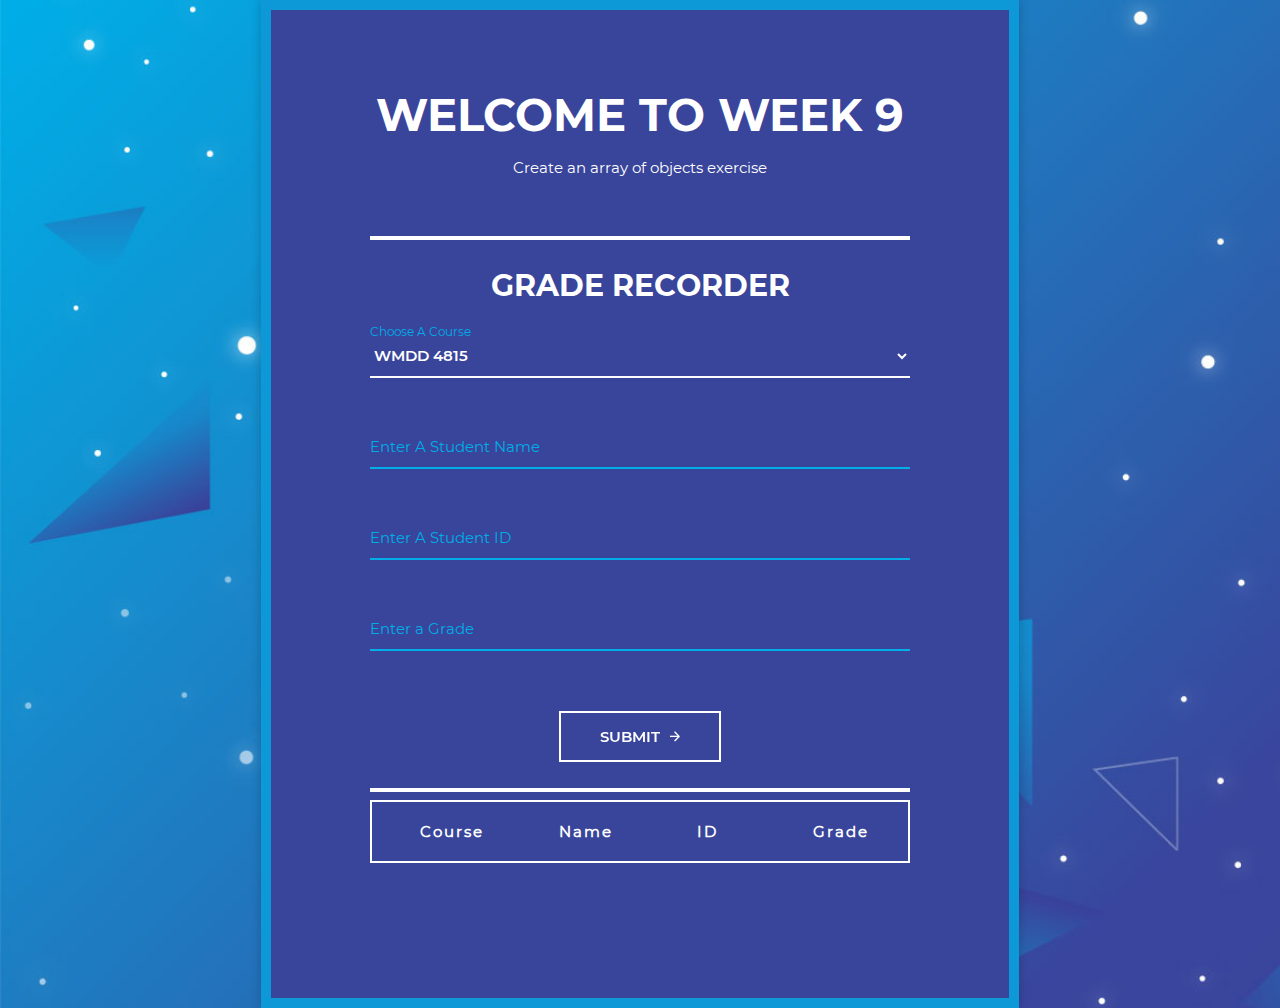
<file: index.html>
<!DOCTYPE html>
<html>
	<head>
		<meta charset="utf-8">
		<title>Week 9 - Objects</title>
		<meta name="viewport" content="width=device-width, initial-scale=1.0">

		<!-- MATERIAL DESIGN ICONIC FONT -->
		<link rel="stylesheet" href="fonts/material-design-iconic-font/css/material-design-iconic-font.min.css">
		
		<!-- STYLE CSS -->
		<link rel="stylesheet" href="css/style.css">
		<!-- JS SCRIPT -->
		<script src="/js/main.js" defer></script>
	</head>
	<body>
		<div class="wrapper">
			<div class="inner">
				<form action="">
					<h3>Welcome to Week 9</h3>
					<p>Create an array of objects exercise</p>
					<hr><br>
					<h3 style="font-size: 30px;">Grade Recorder</h3>
					<br>
					<label class="form-group">
						<select class="form-control"id="course">
							<option value="4815">WMDD 4815</option>
							<option value="4820">WMDD 4820</option>
							<option value="4950">WMDD 4950</option>
						</select>
						<span>Choose A Course</span>
						<span class="border"></span>
					</label>
					<label class="form-group">
						<input id="studentName" type="text" class="form-control"  required>
						<span>Enter A Student Name</span>
						<span class="border"></span>
					</label>
					<label class="form-group">
						<input id="studentID" type="text" class="form-control"  required>
						<span>Enter A Student ID</span>
						<span class="border"></span>
					</label>
					<label class="form-group">
						<input id="studentGrade" type="text" class="form-control"  required>
						<span>Enter a Grade</span>
						<span class="border"></span>
					</label>
					<button id="addData">Submit
						<i class="zmdi zmdi-arrow-right"></i>
					</button>
				</form>
				<br><hr>
				<div id="outputArea" class="form-group">
					<table>
						<thead>
						  <tr>
							<th scope="col">Course</th>
							<th scope="col">Name</th>
							<th scope="col">ID</th>
							<th scope="col">Grade</th>
						  </tr>
						</thead>
						<tbody id="content">
						  <tr>
							<td>WMDD 4815</td>
							<td>Jacob Tran</td>
							<td>28397498273</td>
							<td>85%</td>
						  </tr>
						  <tr>
							<td>WMDD 4820</td>
							<td>Jean Nguyen</td>
							<td>092204488</td>
							<td>95%</td>
						  </tr>
						  <tr>
							<td>WMDD 4950</td>
							<td>Jordan Miller</td>
							<td>909083434</td>
							<td>98%</td>
						  </tr>
						</tbody>
					  </table>
				</div>			
			</div>
		</div>
			
	</body><!-- This templates was made by Colorlib (https://colorlib.com) -->
</html>
</file>
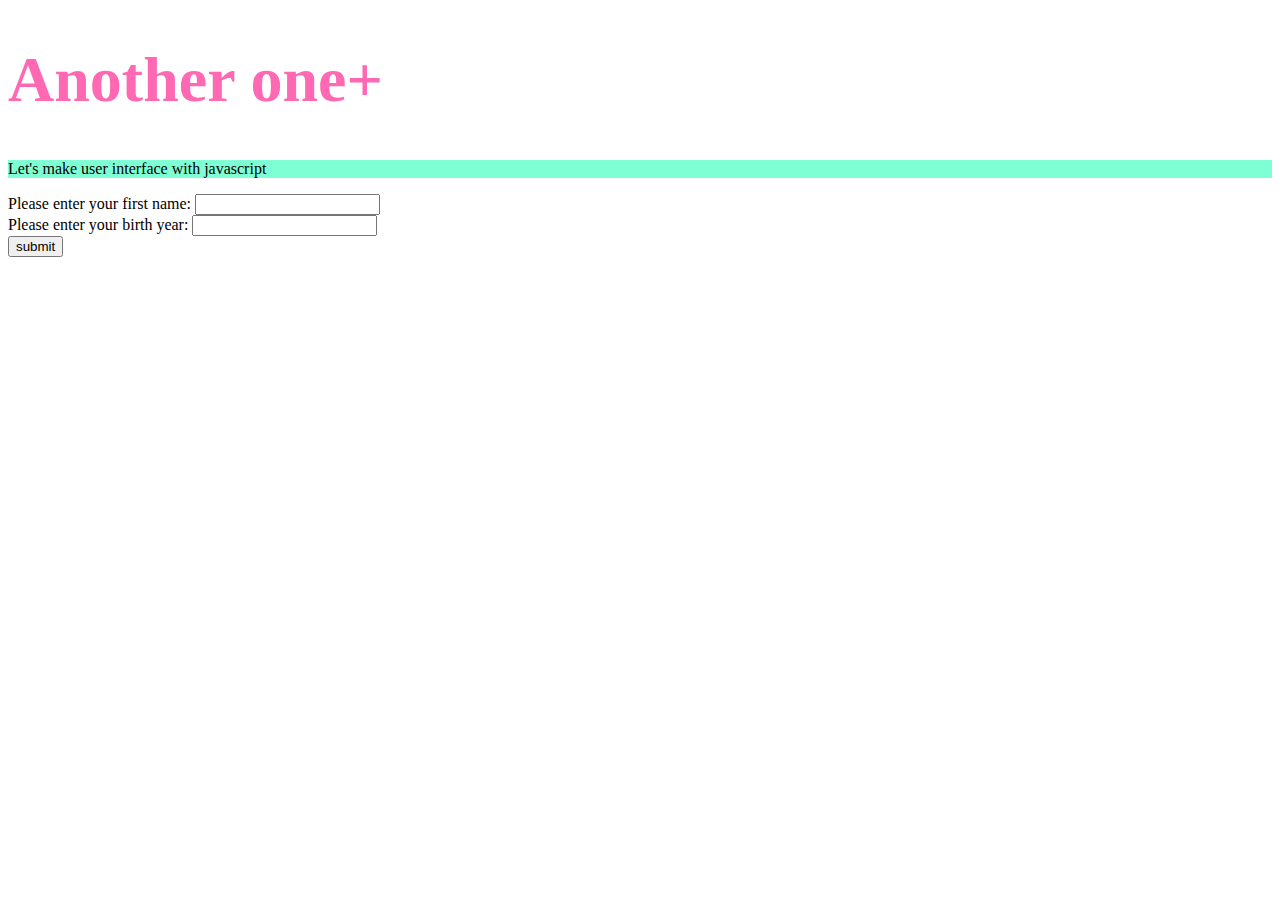
<file: week events/index.html>
<!DOCTYPE html>
<html lang="en">

<head>
    <meta charset="UTF-8" />
    <meta name="viewport" content="width=device-width, initial-scale=1.0" />
</head>

<body>
    <style>
        label {
            display: block;
        }
    </style>

    <h1 id="heading">Hello Document Object Model</h1>
    <p id="tagline">Let's make user interface with javascript</p>
    <Form id="form">
        <label>
        Please enter your first name:
        <input type="text" name="first-name" />
    </label>

    <label>
        Please enter your birth year:
        <input type="number" name="birth year" />
    </label>
    </Form>

    <input type="submit" value="submit" />
    <script>
        let mainHeading = document.getElementById("heading");
        console.log(mainHeading.textContent);

        mainHeading.textContent = "Another one+";

        //css

        mainHeading.style.color = "hotpink";
        mainHeading.style.fontSize = "400%";


        //we can change any css property this way, but instead of using kebab-case for property names, we use camelCase..//

        // How to cahnge particular tag color//
        let tagline = document.getElementById("tagline");
        tagline.style.backgroundColor = "aquamarine";

        //Events 
        //Events allows our program to respind user actions like clicking, hovering the mouse cursor, typing, submitting forms, etc.//

        //Listen for click events on the main heading . if the user clicks the heading, we'll call a function that displayan alert.

        mainHeading.addEventListener("click", showAlert)
        function showAlert(event) {
            alert(event.currentTarget.textContent);

        }

        tagline.addEventListener("click", showAlert);
        function showAlert() {
            alert("You clicked!")
        }

        //Events with Forms
        //Use the "Submit" event
        let form = document.getElementById("form");
form.addEventListener("submit", handleForSubmit);

function handleFormSubmit(event){
//by default will try to send the form to server side script. To prevent that...
event.preventDefault();

//show an alert with whichever text the user typed inro the first-name input.//

//step 1: get the input element.
let firstNameInput = document.getElementById("first-name");
// step 2: get the data typed by the user...
let text = firstNameInput.value; // contains data was entered by the user.
//step 3: 

alert(text);
}

    </script>
</body>

</html>
</file>
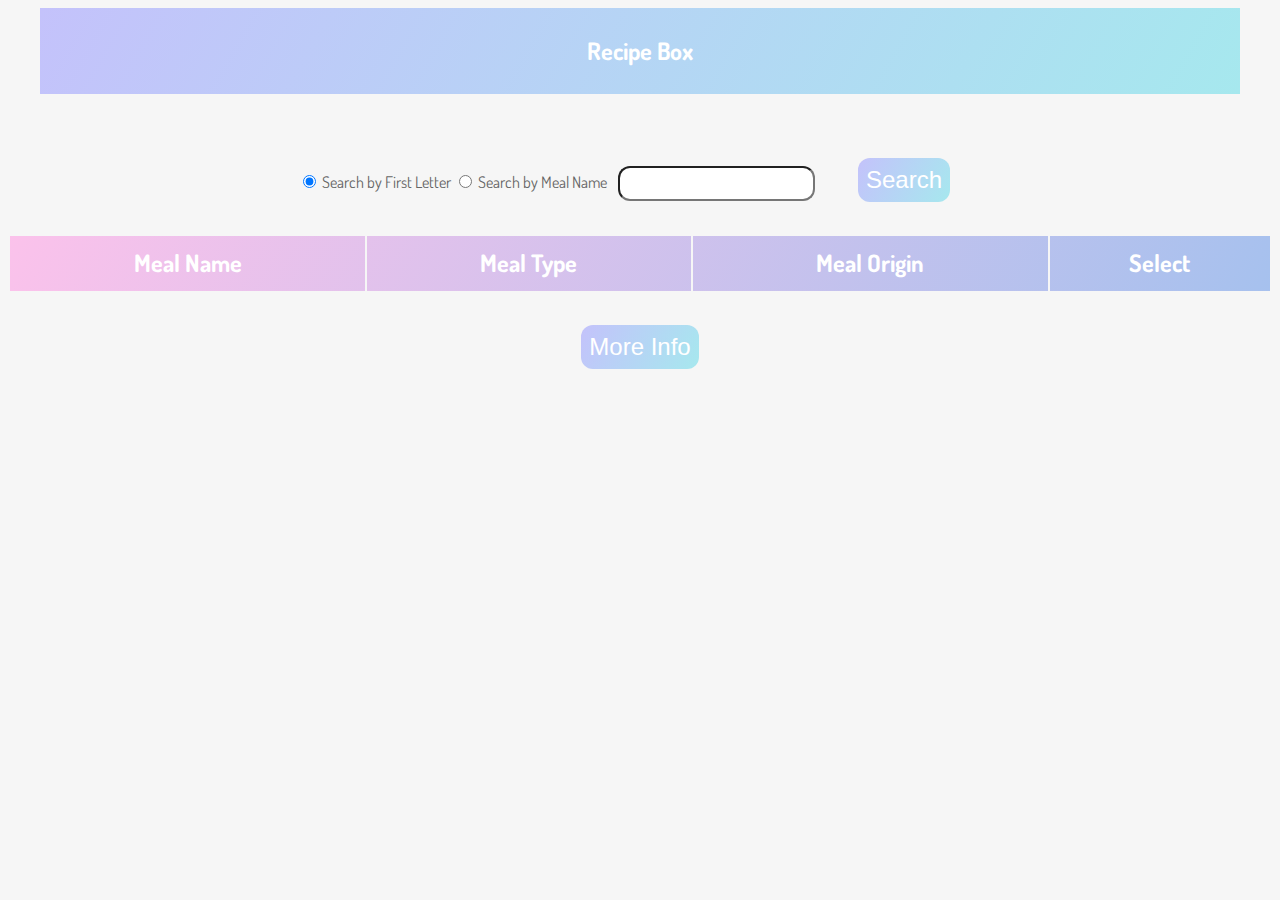
<file: Wk11-Mini-Project-04/index.html>
<!DOCTYPE html>
<html lang="en">
  <head>
    <link
      href="https://fonts.googleapis.com/css?family=Dosis:400,700"
      rel="stylesheet"
    />
    <link href="./style.css" rel="stylesheet" />

    <script src="./index.js" defer></script>

    <title>Recipe Box App</title>
  </head>
  <body>
    <div id="root">

      <header><h1>Recipe Box</h1></header>
      <input type="radio" name="searchOptions" id="searchLetter" checked="checked"/>
      <label for="searchLetter">Search by First Letter</label>
      <input type="radio" name="searchOptions" id="searchName" />
      <label for="searchName">Search by Meal Name</label>
      <input id="searchItem" type="text" />
      <button id="findItem">Search</button>
      
    </div>


    <table>
      <thead>
        <th>Meal Name</th>
        <th>Meal Type</th>
        <th>Meal Origin</th>
        <th>Select</th>
      </thead>
      <tbody id="mealTable">
      </tbody>
    </table>
    
    <div>
      <button>More Info</button>
    </div>
    
  </body>
</html>
</file>
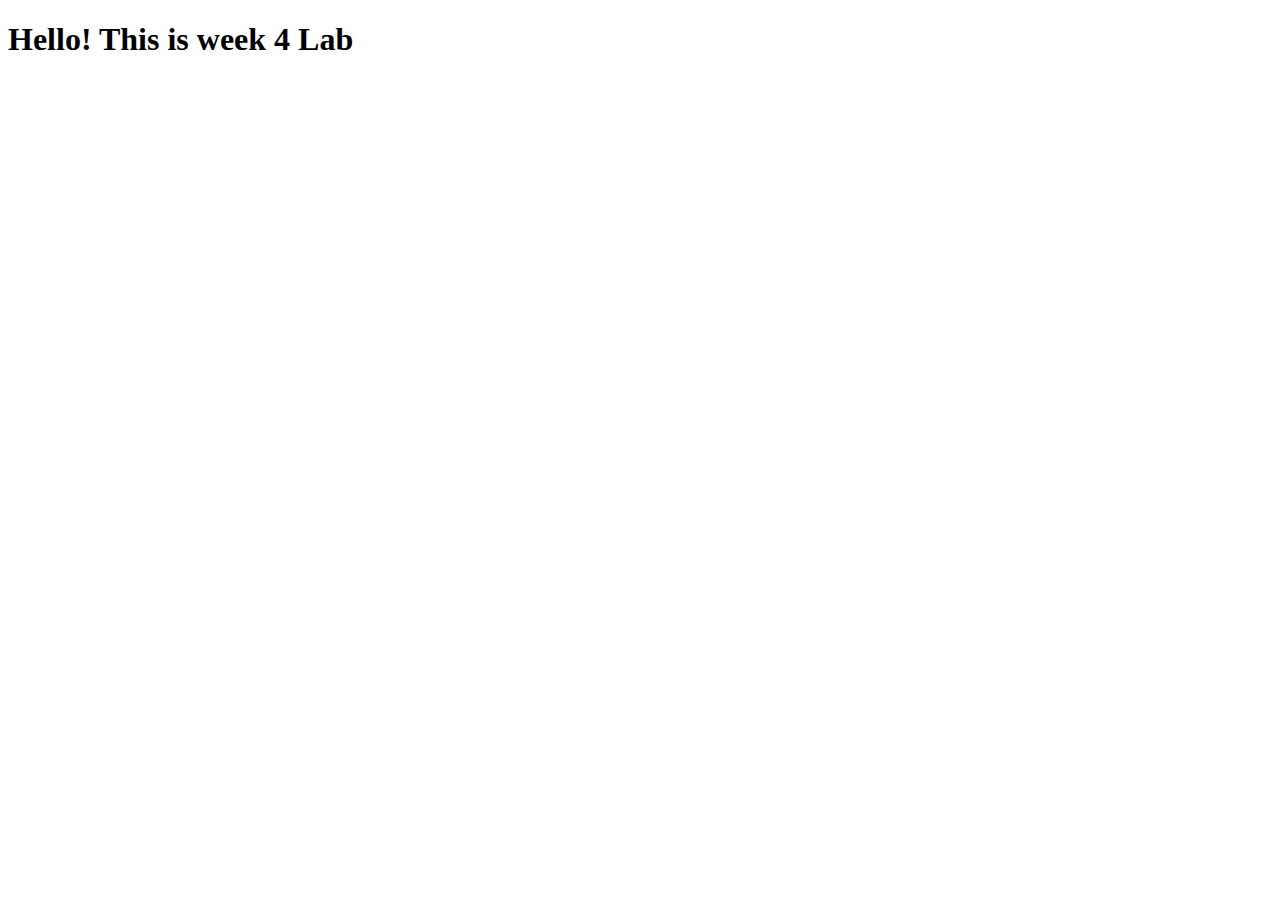
<file: week4-Gaurav-Kumar/week4Lab.html>
<!DOCTYPE html>
<html lang="en">
<head>
    <meta charset="UTF-8">
    <meta name="viewport" content="width=device-width, initial-scale=1.0">
    <title>Document</title>
</head>
<body>
    <h1>Hello! This is week 4 Lab</h1>
    <script>

let numbers = [8, 9, 8, 5, 7, 5, 8, 8, 5, 0, 4, 3];
let countOfFive = 0;

for (let i = 0; i < numbers.length; i++) {
    if (numbers[i] === 5) {
        countOfFive++;
    }
}

console.log("The number 5 appears " + countOfFive + " times in the array.");

let frequency = Array(10).fill(0); 

for (let i = 0; i < numbers.length; i++) {
    frequency[numbers[i]]++;
}
let mostregularNumber = 0;
let maxFrequency = 0;

for (let i = 0; i < frequency.length; i++) {
    if (frequency[i] > maxFrequency) {
        maxFrequency = frequency[i];
        mostFrequentNumber = i;
    }
}

console.log("The most regular number is " + mostregularNumber + " with " + maxFrequency + " occurrences.");
    </script>
</body>
</html>
</file>
<file: css/style.css>
@font-face {
  font-family: "Montserrat-Regular";
  src: url("../fonts/Montserrat/Montserrat-Regular.ttf"); }
@font-face {
  font-family: "Montserrat-Bold";
  src: url("../fonts/Montserrat/Montserrat-Bold.ttf"); }
@font-face {
  font-family: "Montserrat-SemiBold";
  src: url("../fonts/Montserrat/Montserrat-SemiBold.ttf"); }
* {
  -webkit-box-sizing: border-box;
  -moz-box-sizing: border-box;
  box-sizing: border-box; }

body {
  font-family: "Montserrat-Regular";
  color: #fff;
  font-size: 15px;
  margin: 0; }

input, textarea, select, button, option, select, thead th, tfoot th {
  font-family: "Montserrat-Regular";
  color: #fff;
  font-size: 15px; }

p, h1, h2, h3, h4, h5, h6, ul {
  margin: 0; }

img {
  max-width: 100%; }

ul {
  padding-left: 0;
  margin-bottom: 0; }

/* Table ========= */
table {
  table-layout: fixed;
  width: 100%;
  border-collapse: collapse;
  border: 2.5px solid white;
}

thead th:nth-child(1) {
  width: 30%;
}

thead th:nth-child(2) {
  width: 20%;
}

/* thead th:nth-child(3) {
  width: 15%;
} */

/* thead th:nth-child(4) {
  width: 35%;
} */

th, td {
  padding: 20px;
}

th {
  letter-spacing: 2px;
}

td {
  letter-spacing: 1px;
}

tbody td {
  text-align: center;
}

/* zebra striping */

tbody tr:nth-child(odd) {
  background-color: #0d99d7;
}

tbody tr:nth-child(even) {
  color: #39459b;
  font-weight: bolder;
  background-color: #fff;
}

table {
  background-color: #39459b;
}

/* ======== Table End ============ */
hr{
  border: 2.5px solid white;
}
a:hover {
  text-decoration: none; }

:focus {
  outline: none; }

.wrapper {
  min-height: 100vh;
  display: flex;
  align-items: center;
  background: url("../images/bg-registration-form-7.jpg") no-repeat;
  background-size: cover; }

.inner{
  max-width: 758px;
  margin: auto;
  background: #39459b;
  border: 10px solid #0d99d7;
  padding: 77px 99px 87px;
  box-shadow: 0px 0px 10px 0px rgba(0, 0, 0, 0.2);
  -webkit-box-shadow: 0px 0px 10px 0px rgba(0, 0, 0, 0.2);
  -moz-box-shadow: 0px 0px 10px 0px rgba(0, 0, 0, 0.2);
  -ms-box-shadow: 0px 0px 10px 0px rgba(0, 0, 0, 0.2);
  -o-box-shadow: 0px 0px 10px 0px rgba(0, 0, 0, 0.2); }

textarea {
  resize: none; }

h3 {
  text-transform: uppercase;
  font-size: 45px;
  font-family: "Montserrat-Bold";
  text-align: center;
  margin-bottom: 12px; }

p{
  text-align: center;
  padding: 0 10px;
  margin-bottom: 55px;
  line-height: 1.8; }

.form-group{
  position: relative;
  display: block;
  margin-bottom: 48px; }
  .form-group span {
    font-size: 15px;
    color: #00ade6;
    position: absolute;
    top: 11px;
    transition: all .2s ease;
    transform-origin: 0 0;
    cursor: text; }
  .form-group span.border {
    height: 2px;
    display: block;
    position: absolute;
    width: 100%;
    left: 0;
    top: 41px;
    transform: scaleX(0);
    transition: all .15s ease;
    background: #fff; }

.form-control{
  border: none;
  border-bottom: 2px solid #00ade6;
  display: block;
  width: 100%;
  height: 43px;
  font-size: 15px;
  background: none;
  font-family: "Montserrat-SemiBold"; }
  .form-control:focus, .form-control:valid {
    border-bottom: 2px solid #fff; }
    .form-control:focus + span, .form-control:valid + span {
      transform: translateY(-22px) scale(0.8); }
      .form-control:focus + span + .border, .form-control:valid + span + .border {
        transform: scaleX(1); }

textarea.form-control {
  padding-top: 10px;
  padding-bottom: 10px; }

button {
  border: none;
  width: 162px;
  height: 51px;
  border: 2px solid #fff;
  margin: auto;
  margin-top: 60px;
  cursor: pointer;
  display: flex;
  align-items: center;
  justify-content: center;
  padding: 0;
  background: none;
  color: #fff;
  text-transform: uppercase;
  font-family: "Montserrat-SemiBold";
  -webkit-transform: perspective(1px) translateZ(0);
  transform: perspective(1px) translateZ(0);
  position: relative;
  -webkit-transition-property: color;
  transition-property: color;
  -webkit-transition-duration: 0.3s;
  transition-duration: 0.3s; }
  button i {
    margin-left: 10px;
    -webkit-transform: translateZ(0);
    transform: translateZ(0);
    -webkit-transition-duration: 0.1s;
    transition-duration: 0.1s;
    -webkit-transition-property: transform;
    transition-property: transform;
    -webkit-transition-timing-function: ease-out;
    transition-timing-function: ease-out; }
  button:before {
    content: "";
    position: absolute;
    z-index: -1;
    top: 0;
    left: 0;
    right: 0;
    bottom: 0;
    background: #2098D1;
    -webkit-transform: scaleX(0);
    transform: scaleX(0);
    -webkit-transform-origin: 0 50%;
    transform-origin: 0 50%;
    -webkit-transition-property: transform;
    transition-property: transform;
    -webkit-transition-duration: 0.3s;
    transition-duration: 0.3s;
    -webkit-transition-timing-function: ease-out;
    transition-timing-function: ease-out; }
  button:hover {
    border-color: transparent; }
    button:hover:before {
      -webkit-transform: scaleX(1);
      transform: scaleX(1); }
    button:hover i {
      -webkit-transform: translateX(4px);
      transform: translateX(4px); }

@media (max-width: 767px) {
  h3 {
    font-size: 38px; }

  p {
    font-size: 14px;
    padding: 0; }

  .inner {
    padding: 27px 20px 37px;
    border: none;
    box-shadow: none;
    -webkit-box-shadow: none;
    -moz-box-shadow: none;
    -ms-box-shadow: none;
    -o-box-shadow: none; }

  .wrapper {
    background: #39459b;
    border: 10px solid #0d99d7; } }

/*# sourceMappingURL=style.css.map */
</file>
<file: Wk11-Mini-Project-04/style.css>
* {
    box-sizing: border-box
  }
  
  html {
    -webkit-font-smoothing: antialiased;
    -moz-osx-font-smoothing: grayscale;
    font-family: 'Dosis', sans-serif;
    line-height: 1.6;
    color: #666;
    background: #F6F6F6;
  }
  
  div {
    max-width: 1200px;
    margin: 0 auto;
    text-align: center;
  }
  table{
    width: 100%;
  }
  h1, thead {
    text-align: center;
    padding: 1.5rem 2.5rem;
    background-image: linear-gradient(120deg, #fbc2eb 0%, #a6c1ee 100%);
    margin: 0 0 2rem 0;
    font-size: 1.5rem;
    color: white;
  }
  th{
    padding: 0.5rem;
  }
  input[type="text"]{
    margin: 0.5rem;
    padding: 0.5rem;
    border-radius: 12px;
  }
  header{
    width: 100%;
    justify-content: center;
  }
  header h1{
    background-image: linear-gradient(120deg, #c4c2fb 0%, #a6e8ee 100%);
  }
  button{
    background-image: linear-gradient(120deg, #c4c2fb 0%, #a6e8ee 100%);
    text-align: center;
    padding: 0.5rem 0.5rem;
    margin: 2rem;
    font-size: 1.5rem;
    color: white;
    border: none;
    border-radius: 12px;
  }

  img {
    display: block;
    margin: 1rem auto;
    max-width: 100%;
  }
  td{
    padding: 0.5rem;
    text-align: center;

  }

  p {
    padding: 0 2.5rem 2.5rem;
    margin: 0;
  }
  
  .container {
    display: flex;
    flex-wrap: wrap;
    justify-content: center;
  }
  
  .card, tbody {
    width: 100%;
    margin: 1rem;
    background: white;
    box-shadow: 2px 4px 25px rgba(0, 0, 0, .1);
    border-radius: 12px;
    overflow: hidden;
    transition: all .2s linear;
  }
  
  .card:hover {
    box-shadow: 2px 8px 45px rgba(0, 0, 0, .15);
    transform: translate3D(0, -2px, 0);
  }
  
  @media screen and (min-width: 600px) {
    .card {
      flex: 1 1 calc(50% - 2rem);
    }
  }
  
  @media screen and (min-width: 900px) {
    .card {
      flex: 1 1 calc(33% - 2rem);
    }
  }
  
  .card:nth-child(2n) h1 {
    background-image: linear-gradient(120deg, #84fab0 0%, #8fd3f4 100%);
  }
  
  .card:nth-child(4n) h1 {
    background-image: linear-gradient(120deg, #ff9a9e 0%, #fecfef 100%);
  }
  
  .card:nth-child(5n) h1 {
    background-image: linear-gradient(120deg, #ffc3a0 0%, #ffafbd 100%);
  }
</file>
<file: fonts/material-design-iconic-font/css/material-design-iconic-font.min.css>
@font-face{font-family:Material-Design-Iconic-Font;src:url(../fonts/Material-Design-Iconic-Font.woff2?v=2.2.0) format('woff2'),url(../fonts/Material-Design-Iconic-Font.woff?v=2.2.0) format('woff'),url(../fonts/Material-Design-Iconic-Font.ttf?v=2.2.0) format('truetype')}.zmdi{display:inline-block;font:normal normal normal 14px/1 'Material-Design-Iconic-Font';font-size:inherit;text-rendering:auto;-webkit-font-smoothing:antialiased;-moz-osx-font-smoothing:grayscale}.zmdi-hc-lg{font-size:1.33333333em;line-height:.75em;vertical-align:-15%}.zmdi-hc-2x{font-size:2em}.zmdi-hc-3x{font-size:3em}.zmdi-hc-4x{font-size:4em}.zmdi-hc-5x{font-size:5em}.zmdi-hc-fw{width:1.28571429em;text-align:center}.zmdi-hc-ul{padding-left:0;margin-left:2.14285714em;list-style-type:none}.zmdi-hc-ul>li{position:relative}.zmdi-hc-li{position:absolute;left:-2.14285714em;width:2.14285714em;top:.14285714em;text-align:center}.zmdi-hc-li.zmdi-hc-lg{left:-1.85714286em}.zmdi-hc-border{padding:.1em .25em;border:solid .1em #9e9e9e;border-radius:2px}.zmdi-hc-border-circle{padding:.1em .25em;border:solid .1em #9e9e9e;border-radius:50%}.zmdi.pull-left{float:left;margin-right:.15em}.zmdi.pull-right{float:right;margin-left:.15em}.zmdi-hc-spin{-webkit-animation:zmdi-spin 1.5s infinite linear;animation:zmdi-spin 1.5s infinite linear}.zmdi-hc-spin-reverse{-webkit-animation:zmdi-spin-reverse 1.5s infinite linear;animation:zmdi-spin-reverse 1.5s infinite linear}@-webkit-keyframes zmdi-spin{0%{-webkit-transform:rotate(0deg);transform:rotate(0deg)}100%{-webkit-transform:rotate(359deg);transform:rotate(359deg)}}@keyframes zmdi-spin{0%{-webkit-transform:rotate(0deg);transform:rotate(0deg)}100%{-webkit-transform:rotate(359deg);transform:rotate(359deg)}}@-webkit-keyframes zmdi-spin-reverse{0%{-webkit-transform:rotate(0deg);transform:rotate(0deg)}100%{-webkit-transform:rotate(-359deg);transform:rotate(-359deg)}}@keyframes zmdi-spin-reverse{0%{-webkit-transform:rotate(0deg);transform:rotate(0deg)}100%{-webkit-transform:rotate(-359deg);transform:rotate(-359deg)}}.zmdi-hc-rotate-90{-webkit-transform:rotate(90deg);-ms-transform:rotate(90deg);transform:rotate(90deg)}.zmdi-hc-rotate-180{-webkit-transform:rotate(180deg);-ms-transform:rotate(180deg);transform:rotate(180deg)}.zmdi-hc-rotate-270{-webkit-transform:rotate(270deg);-ms-transform:rotate(270deg);transform:rotate(270deg)}.zmdi-hc-flip-horizontal{-webkit-transform:scale(-1,1);-ms-transform:scale(-1,1);transform:scale(-1,1)}.zmdi-hc-flip-vertical{-webkit-transform:scale(1,-1);-ms-transform:scale(1,-1);transform:scale(1,-1)}.zmdi-hc-stack{position:relative;display:inline-block;width:2em;height:2em;line-height:2em;vertical-align:middle}.zmdi-hc-stack-1x,.zmdi-hc-stack-2x{position:absolute;left:0;width:100%;text-align:center}.zmdi-hc-stack-1x{line-height:inherit}.zmdi-hc-stack-2x{font-size:2em}.zmdi-hc-inverse{color:#fff}.zmdi-3d-rotation:before{content:'\f101'}.zmdi-airplane-off:before{content:'\f102'}.zmdi-airplane:before{content:'\f103'}.zmdi-album:before{content:'\f104'}.zmdi-archive:before{content:'\f105'}.zmdi-assignment-account:before{content:'\f106'}.zmdi-assignment-alert:before{content:'\f107'}.zmdi-assignment-check:before{content:'\f108'}.zmdi-assignment-o:before{content:'\f109'}.zmdi-assignment-return:before{content:'\f10a'}.zmdi-assignment-returned:before{content:'\f10b'}.zmdi-assignment:before{content:'\f10c'}.zmdi-attachment-alt:before{content:'\f10d'}.zmdi-attachment:before{content:'\f10e'}.zmdi-audio:before{content:'\f10f'}.zmdi-badge-check:before{content:'\f110'}.zmdi-balance-wallet:before{content:'\f111'}.zmdi-balance:before{content:'\f112'}.zmdi-battery-alert:before{content:'\f113'}.zmdi-battery-flash:before{content:'\f114'}.zmdi-battery-unknown:before{content:'\f115'}.zmdi-battery:before{content:'\f116'}.zmdi-bike:before{content:'\f117'}.zmdi-block-alt:before{content:'\f118'}.zmdi-block:before{content:'\f119'}.zmdi-boat:before{content:'\f11a'}.zmdi-book-image:before{content:'\f11b'}.zmdi-book:before{content:'\f11c'}.zmdi-bookmark-outline:before{content:'\f11d'}.zmdi-bookmark:before{content:'\f11e'}.zmdi-brush:before{content:'\f11f'}.zmdi-bug:before{content:'\f120'}.zmdi-bus:before{content:'\f121'}.zmdi-cake:before{content:'\f122'}.zmdi-car-taxi:before{content:'\f123'}.zmdi-car-wash:before{content:'\f124'}.zmdi-car:before{content:'\f125'}.zmdi-card-giftcard:before{content:'\f126'}.zmdi-card-membership:before{content:'\f127'}.zmdi-card-travel:before{content:'\f128'}.zmdi-card:before{content:'\f129'}.zmdi-case-check:before{content:'\f12a'}.zmdi-case-download:before{content:'\f12b'}.zmdi-case-play:before{content:'\f12c'}.zmdi-case:before{content:'\f12d'}.zmdi-cast-connected:before{content:'\f12e'}.zmdi-cast:before{content:'\f12f'}.zmdi-chart-donut:before{content:'\f130'}.zmdi-chart:before{content:'\f131'}.zmdi-city-alt:before{content:'\f132'}.zmdi-city:before{content:'\f133'}.zmdi-close-circle-o:before{content:'\f134'}.zmdi-close-circle:before{content:'\f135'}.zmdi-close:before{content:'\f136'}.zmdi-cocktail:before{content:'\f137'}.zmdi-code-setting:before{content:'\f138'}.zmdi-code-smartphone:before{content:'\f139'}.zmdi-code:before{content:'\f13a'}.zmdi-coffee:before{content:'\f13b'}.zmdi-collection-bookmark:before{content:'\f13c'}.zmdi-collection-case-play:before{content:'\f13d'}.zmdi-collection-folder-image:before{content:'\f13e'}.zmdi-collection-image-o:before{content:'\f13f'}.zmdi-collection-image:before{content:'\f140'}.zmdi-collection-item-1:before{content:'\f141'}.zmdi-collection-item-2:before{content:'\f142'}.zmdi-collection-item-3:before{content:'\f143'}.zmdi-collection-item-4:before{content:'\f144'}.zmdi-collection-item-5:before{content:'\f145'}.zmdi-collection-item-6:before{content:'\f146'}.zmdi-collection-item-7:before{content:'\f147'}.zmdi-collection-item-8:before{content:'\f148'}.zmdi-collection-item-9-plus:before{content:'\f149'}.zmdi-collection-item-9:before{content:'\f14a'}.zmdi-collection-item:before{content:'\f14b'}.zmdi-collection-music:before{content:'\f14c'}.zmdi-collection-pdf:before{content:'\f14d'}.zmdi-collection-plus:before{content:'\f14e'}.zmdi-collection-speaker:before{content:'\f14f'}.zmdi-collection-text:before{content:'\f150'}.zmdi-collection-video:before{content:'\f151'}.zmdi-compass:before{content:'\f152'}.zmdi-cutlery:before{content:'\f153'}.zmdi-delete:before{content:'\f154'}.zmdi-dialpad:before{content:'\f155'}.zmdi-dns:before{content:'\f156'}.zmdi-drink:before{content:'\f157'}.zmdi-edit:before{content:'\f158'}.zmdi-email-open:before{content:'\f159'}.zmdi-email:before{content:'\f15a'}.zmdi-eye-off:before{content:'\f15b'}.zmdi-eye:before{content:'\f15c'}.zmdi-eyedropper:before{content:'\f15d'}.zmdi-favorite-outline:before{content:'\f15e'}.zmdi-favorite:before{content:'\f15f'}.zmdi-filter-list:before{content:'\f160'}.zmdi-fire:before{content:'\f161'}.zmdi-flag:before{content:'\f162'}.zmdi-flare:before{content:'\f163'}.zmdi-flash-auto:before{content:'\f164'}.zmdi-flash-off:before{content:'\f165'}.zmdi-flash:before{content:'\f166'}.zmdi-flip:before{content:'\f167'}.zmdi-flower-alt:before{content:'\f168'}.zmdi-flower:before{content:'\f169'}.zmdi-font:before{content:'\f16a'}.zmdi-fullscreen-alt:before{content:'\f16b'}.zmdi-fullscreen-exit:before{content:'\f16c'}.zmdi-fullscreen:before{content:'\f16d'}.zmdi-functions:before{content:'\f16e'}.zmdi-gas-station:before{content:'\f16f'}.zmdi-gesture:before{content:'\f170'}.zmdi-globe-alt:before{content:'\f171'}.zmdi-globe-lock:before{content:'\f172'}.zmdi-globe:before{content:'\f173'}.zmdi-graduation-cap:before{content:'\f174'}.zmdi-home:before{content:'\f175'}.zmdi-hospital-alt:before{content:'\f176'}.zmdi-hospital:before{content:'\f177'}.zmdi-hotel:before{content:'\f178'}.zmdi-hourglass-alt:before{content:'\f179'}.zmdi-hourglass-outline:before{content:'\f17a'}.zmdi-hourglass:before{content:'\f17b'}.zmdi-http:before{content:'\f17c'}.zmdi-image-alt:before{content:'\f17d'}.zmdi-image-o:before{content:'\f17e'}.zmdi-image:before{content:'\f17f'}.zmdi-inbox:before{content:'\f180'}.zmdi-invert-colors-off:before{content:'\f181'}.zmdi-invert-colors:before{content:'\f182'}.zmdi-key:before{content:'\f183'}.zmdi-label-alt-outline:before{content:'\f184'}.zmdi-label-alt:before{content:'\f185'}.zmdi-label-heart:before{content:'\f186'}.zmdi-label:before{content:'\f187'}.zmdi-labels:before{content:'\f188'}.zmdi-lamp:before{content:'\f189'}.zmdi-landscape:before{content:'\f18a'}.zmdi-layers-off:before{content:'\f18b'}.zmdi-layers:before{content:'\f18c'}.zmdi-library:before{content:'\f18d'}.zmdi-link:before{content:'\f18e'}.zmdi-lock-open:before{content:'\f18f'}.zmdi-lock-outline:before{content:'\f190'}.zmdi-lock:before{content:'\f191'}.zmdi-mail-reply-all:before{content:'\f192'}.zmdi-mail-reply:before{content:'\f193'}.zmdi-mail-send:before{content:'\f194'}.zmdi-mall:before{content:'\f195'}.zmdi-map:before{content:'\f196'}.zmdi-menu:before{content:'\f197'}.zmdi-money-box:before{content:'\f198'}.zmdi-money-off:before{content:'\f199'}.zmdi-money:before{content:'\f19a'}.zmdi-more-vert:before{content:'\f19b'}.zmdi-more:before{content:'\f19c'}.zmdi-movie-alt:before{content:'\f19d'}.zmdi-movie:before{content:'\f19e'}.zmdi-nature-people:before{content:'\f19f'}.zmdi-nature:before{content:'\f1a0'}.zmdi-navigation:before{content:'\f1a1'}.zmdi-open-in-browser:before{content:'\f1a2'}.zmdi-open-in-new:before{content:'\f1a3'}.zmdi-palette:before{content:'\f1a4'}.zmdi-parking:before{content:'\f1a5'}.zmdi-pin-account:before{content:'\f1a6'}.zmdi-pin-assistant:before{content:'\f1a7'}.zmdi-pin-drop:before{content:'\f1a8'}.zmdi-pin-help:before{content:'\f1a9'}.zmdi-pin-off:before{content:'\f1aa'}.zmdi-pin:before{content:'\f1ab'}.zmdi-pizza:before{content:'\f1ac'}.zmdi-plaster:before{content:'\f1ad'}.zmdi-power-setting:before{content:'\f1ae'}.zmdi-power:before{content:'\f1af'}.zmdi-print:before{content:'\f1b0'}.zmdi-puzzle-piece:before{content:'\f1b1'}.zmdi-quote:before{content:'\f1b2'}.zmdi-railway:before{content:'\f1b3'}.zmdi-receipt:before{content:'\f1b4'}.zmdi-refresh-alt:before{content:'\f1b5'}.zmdi-refresh-sync-alert:before{content:'\f1b6'}.zmdi-refresh-sync-off:before{content:'\f1b7'}.zmdi-refresh-sync:before{content:'\f1b8'}.zmdi-refresh:before{content:'\f1b9'}.zmdi-roller:before{content:'\f1ba'}.zmdi-ruler:before{content:'\f1bb'}.zmdi-scissors:before{content:'\f1bc'}.zmdi-screen-rotation-lock:before{content:'\f1bd'}.zmdi-screen-rotation:before{content:'\f1be'}.zmdi-search-for:before{content:'\f1bf'}.zmdi-search-in-file:before{content:'\f1c0'}.zmdi-search-in-page:before{content:'\f1c1'}.zmdi-search-replace:before{content:'\f1c2'}.zmdi-search:before{content:'\f1c3'}.zmdi-seat:before{content:'\f1c4'}.zmdi-settings-square:before{content:'\f1c5'}.zmdi-settings:before{content:'\f1c6'}.zmdi-shield-check:before{content:'\f1c7'}.zmdi-shield-security:before{content:'\f1c8'}.zmdi-shopping-basket:before{content:'\f1c9'}.zmdi-shopping-cart-plus:before{content:'\f1ca'}.zmdi-shopping-cart:before{content:'\f1cb'}.zmdi-sign-in:before{content:'\f1cc'}.zmdi-sort-amount-asc:before{content:'\f1cd'}.zmdi-sort-amount-desc:before{content:'\f1ce'}.zmdi-sort-asc:before{content:'\f1cf'}.zmdi-sort-desc:before{content:'\f1d0'}.zmdi-spellcheck:before{content:'\f1d1'}.zmdi-storage:before{content:'\f1d2'}.zmdi-store-24:before{content:'\f1d3'}.zmdi-store:before{content:'\f1d4'}.zmdi-subway:before{content:'\f1d5'}.zmdi-sun:before{content:'\f1d6'}.zmdi-tab-unselected:before{content:'\f1d7'}.zmdi-tab:before{content:'\f1d8'}.zmdi-tag-close:before{content:'\f1d9'}.zmdi-tag-more:before{content:'\f1da'}.zmdi-tag:before{content:'\f1db'}.zmdi-thumb-down:before{content:'\f1dc'}.zmdi-thumb-up-down:before{content:'\f1dd'}.zmdi-thumb-up:before{content:'\f1de'}.zmdi-ticket-star:before{content:'\f1df'}.zmdi-toll:before{content:'\f1e0'}.zmdi-toys:before{content:'\f1e1'}.zmdi-traffic:before{content:'\f1e2'}.zmdi-translate:before{content:'\f1e3'}.zmdi-triangle-down:before{content:'\f1e4'}.zmdi-triangle-up:before{content:'\f1e5'}.zmdi-truck:before{content:'\f1e6'}.zmdi-turning-sign:before{content:'\f1e7'}.zmdi-wallpaper:before{content:'\f1e8'}.zmdi-washing-machine:before{content:'\f1e9'}.zmdi-window-maximize:before{content:'\f1ea'}.zmdi-window-minimize:before{content:'\f1eb'}.zmdi-window-restore:before{content:'\f1ec'}.zmdi-wrench:before{content:'\f1ed'}.zmdi-zoom-in:before{content:'\f1ee'}.zmdi-zoom-out:before{content:'\f1ef'}.zmdi-alert-circle-o:before{content:'\f1f0'}.zmdi-alert-circle:before{content:'\f1f1'}.zmdi-alert-octagon:before{content:'\f1f2'}.zmdi-alert-polygon:before{content:'\f1f3'}.zmdi-alert-triangle:before{content:'\f1f4'}.zmdi-help-outline:before{content:'\f1f5'}.zmdi-help:before{content:'\f1f6'}.zmdi-info-outline:before{content:'\f1f7'}.zmdi-info:before{content:'\f1f8'}.zmdi-notifications-active:before{content:'\f1f9'}.zmdi-notifications-add:before{content:'\f1fa'}.zmdi-notifications-none:before{content:'\f1fb'}.zmdi-notifications-off:before{content:'\f1fc'}.zmdi-notifications-paused:before{content:'\f1fd'}.zmdi-notifications:before{content:'\f1fe'}.zmdi-account-add:before{content:'\f1ff'}.zmdi-account-box-mail:before{content:'\f200'}.zmdi-account-box-o:before{content:'\f201'}.zmdi-account-box-phone:before{content:'\f202'}.zmdi-account-box:before{content:'\f203'}.zmdi-account-calendar:before{content:'\f204'}.zmdi-account-circle:before{content:'\f205'}.zmdi-account-o:before{content:'\f206'}.zmdi-account:before{content:'\f207'}.zmdi-accounts-add:before{content:'\f208'}.zmdi-accounts-alt:before{content:'\f209'}.zmdi-accounts-list-alt:before{content:'\f20a'}.zmdi-accounts-list:before{content:'\f20b'}.zmdi-accounts-outline:before{content:'\f20c'}.zmdi-accounts:before{content:'\f20d'}.zmdi-face:before{content:'\f20e'}.zmdi-female:before{content:'\f20f'}.zmdi-male-alt:before{content:'\f210'}.zmdi-male-female:before{content:'\f211'}.zmdi-male:before{content:'\f212'}.zmdi-mood-bad:before{content:'\f213'}.zmdi-mood:before{content:'\f214'}.zmdi-run:before{content:'\f215'}.zmdi-walk:before{content:'\f216'}.zmdi-cloud-box:before{content:'\f217'}.zmdi-cloud-circle:before{content:'\f218'}.zmdi-cloud-done:before{content:'\f219'}.zmdi-cloud-download:before{content:'\f21a'}.zmdi-cloud-off:before{content:'\f21b'}.zmdi-cloud-outline-alt:before{content:'\f21c'}.zmdi-cloud-outline:before{content:'\f21d'}.zmdi-cloud-upload:before{content:'\f21e'}.zmdi-cloud:before{content:'\f21f'}.zmdi-download:before{content:'\f220'}.zmdi-file-plus:before{content:'\f221'}.zmdi-file-text:before{content:'\f222'}.zmdi-file:before{content:'\f223'}.zmdi-folder-outline:before{content:'\f224'}.zmdi-folder-person:before{content:'\f225'}.zmdi-folder-star-alt:before{content:'\f226'}.zmdi-folder-star:before{content:'\f227'}.zmdi-folder:before{content:'\f228'}.zmdi-gif:before{content:'\f229'}.zmdi-upload:before{content:'\f22a'}.zmdi-border-all:before{content:'\f22b'}.zmdi-border-bottom:before{content:'\f22c'}.zmdi-border-clear:before{content:'\f22d'}.zmdi-border-color:before{content:'\f22e'}.zmdi-border-horizontal:before{content:'\f22f'}.zmdi-border-inner:before{content:'\f230'}.zmdi-border-left:before{content:'\f231'}.zmdi-border-outer:before{content:'\f232'}.zmdi-border-right:before{content:'\f233'}.zmdi-border-style:before{content:'\f234'}.zmdi-border-top:before{content:'\f235'}.zmdi-border-vertical:before{content:'\f236'}.zmdi-copy:before{content:'\f237'}.zmdi-crop:before{content:'\f238'}.zmdi-format-align-center:before{content:'\f239'}.zmdi-format-align-justify:before{content:'\f23a'}.zmdi-format-align-left:before{content:'\f23b'}.zmdi-format-align-right:before{content:'\f23c'}.zmdi-format-bold:before{content:'\f23d'}.zmdi-format-clear-all:before{content:'\f23e'}.zmdi-format-clear:before{content:'\f23f'}.zmdi-format-color-fill:before{content:'\f240'}.zmdi-format-color-reset:before{content:'\f241'}.zmdi-format-color-text:before{content:'\f242'}.zmdi-format-indent-decrease:before{content:'\f243'}.zmdi-format-indent-increase:before{content:'\f244'}.zmdi-format-italic:before{content:'\f245'}.zmdi-format-line-spacing:before{content:'\f246'}.zmdi-format-list-bulleted:before{content:'\f247'}.zmdi-format-list-numbered:before{content:'\f248'}.zmdi-format-ltr:before{content:'\f249'}.zmdi-format-rtl:before{content:'\f24a'}.zmdi-format-size:before{content:'\f24b'}.zmdi-format-strikethrough-s:before{content:'\f24c'}.zmdi-format-strikethrough:before{content:'\f24d'}.zmdi-format-subject:before{content:'\f24e'}.zmdi-format-underlined:before{content:'\f24f'}.zmdi-format-valign-bottom:before{content:'\f250'}.zmdi-format-valign-center:before{content:'\f251'}.zmdi-format-valign-top:before{content:'\f252'}.zmdi-redo:before{content:'\f253'}.zmdi-select-all:before{content:'\f254'}.zmdi-space-bar:before{content:'\f255'}.zmdi-text-format:before{content:'\f256'}.zmdi-transform:before{content:'\f257'}.zmdi-undo:before{content:'\f258'}.zmdi-wrap-text:before{content:'\f259'}.zmdi-comment-alert:before{content:'\f25a'}.zmdi-comment-alt-text:before{content:'\f25b'}.zmdi-comment-alt:before{content:'\f25c'}.zmdi-comment-edit:before{content:'\f25d'}.zmdi-comment-image:before{content:'\f25e'}.zmdi-comment-list:before{content:'\f25f'}.zmdi-comment-more:before{content:'\f260'}.zmdi-comment-outline:before{content:'\f261'}.zmdi-comment-text-alt:before{content:'\f262'}.zmdi-comment-text:before{content:'\f263'}.zmdi-comment-video:before{content:'\f264'}.zmdi-comment:before{content:'\f265'}.zmdi-comments:before{content:'\f266'}.zmdi-check-all:before{content:'\f267'}.zmdi-check-circle-u:before{content:'\f268'}.zmdi-check-circle:before{content:'\f269'}.zmdi-check-square:before{content:'\f26a'}.zmdi-check:before{content:'\f26b'}.zmdi-circle-o:before{content:'\f26c'}.zmdi-circle:before{content:'\f26d'}.zmdi-dot-circle-alt:before{content:'\f26e'}.zmdi-dot-circle:before{content:'\f26f'}.zmdi-minus-circle-outline:before{content:'\f270'}.zmdi-minus-circle:before{content:'\f271'}.zmdi-minus-square:before{content:'\f272'}.zmdi-minus:before{content:'\f273'}.zmdi-plus-circle-o-duplicate:before{content:'\f274'}.zmdi-plus-circle-o:before{content:'\f275'}.zmdi-plus-circle:before{content:'\f276'}.zmdi-plus-square:before{content:'\f277'}.zmdi-plus:before{content:'\f278'}.zmdi-square-o:before{content:'\f279'}.zmdi-star-circle:before{content:'\f27a'}.zmdi-star-half:before{content:'\f27b'}.zmdi-star-outline:before{content:'\f27c'}.zmdi-star:before{content:'\f27d'}.zmdi-bluetooth-connected:before{content:'\f27e'}.zmdi-bluetooth-off:before{content:'\f27f'}.zmdi-bluetooth-search:before{content:'\f280'}.zmdi-bluetooth-setting:before{content:'\f281'}.zmdi-bluetooth:before{content:'\f282'}.zmdi-camera-add:before{content:'\f283'}.zmdi-camera-alt:before{content:'\f284'}.zmdi-camera-bw:before{content:'\f285'}.zmdi-camera-front:before{content:'\f286'}.zmdi-camera-mic:before{content:'\f287'}.zmdi-camera-party-mode:before{content:'\f288'}.zmdi-camera-rear:before{content:'\f289'}.zmdi-camera-roll:before{content:'\f28a'}.zmdi-camera-switch:before{content:'\f28b'}.zmdi-camera:before{content:'\f28c'}.zmdi-card-alert:before{content:'\f28d'}.zmdi-card-off:before{content:'\f28e'}.zmdi-card-sd:before{content:'\f28f'}.zmdi-card-sim:before{content:'\f290'}.zmdi-desktop-mac:before{content:'\f291'}.zmdi-desktop-windows:before{content:'\f292'}.zmdi-device-hub:before{content:'\f293'}.zmdi-devices-off:before{content:'\f294'}.zmdi-devices:before{content:'\f295'}.zmdi-dock:before{content:'\f296'}.zmdi-floppy:before{content:'\f297'}.zmdi-gamepad:before{content:'\f298'}.zmdi-gps-dot:before{content:'\f299'}.zmdi-gps-off:before{content:'\f29a'}.zmdi-gps:before{content:'\f29b'}.zmdi-headset-mic:before{content:'\f29c'}.zmdi-headset:before{content:'\f29d'}.zmdi-input-antenna:before{content:'\f29e'}.zmdi-input-composite:before{content:'\f29f'}.zmdi-input-hdmi:before{content:'\f2a0'}.zmdi-input-power:before{content:'\f2a1'}.zmdi-input-svideo:before{content:'\f2a2'}.zmdi-keyboard-hide:before{content:'\f2a3'}.zmdi-keyboard:before{content:'\f2a4'}.zmdi-laptop-chromebook:before{content:'\f2a5'}.zmdi-laptop-mac:before{content:'\f2a6'}.zmdi-laptop:before{content:'\f2a7'}.zmdi-mic-off:before{content:'\f2a8'}.zmdi-mic-outline:before{content:'\f2a9'}.zmdi-mic-setting:before{content:'\f2aa'}.zmdi-mic:before{content:'\f2ab'}.zmdi-mouse:before{content:'\f2ac'}.zmdi-network-alert:before{content:'\f2ad'}.zmdi-network-locked:before{content:'\f2ae'}.zmdi-network-off:before{content:'\f2af'}.zmdi-network-outline:before{content:'\f2b0'}.zmdi-network-setting:before{content:'\f2b1'}.zmdi-network:before{content:'\f2b2'}.zmdi-phone-bluetooth:before{content:'\f2b3'}.zmdi-phone-end:before{content:'\f2b4'}.zmdi-phone-forwarded:before{content:'\f2b5'}.zmdi-phone-in-talk:before{content:'\f2b6'}.zmdi-phone-locked:before{content:'\f2b7'}.zmdi-phone-missed:before{content:'\f2b8'}.zmdi-phone-msg:before{content:'\f2b9'}.zmdi-phone-paused:before{content:'\f2ba'}.zmdi-phone-ring:before{content:'\f2bb'}.zmdi-phone-setting:before{content:'\f2bc'}.zmdi-phone-sip:before{content:'\f2bd'}.zmdi-phone:before{content:'\f2be'}.zmdi-portable-wifi-changes:before{content:'\f2bf'}.zmdi-portable-wifi-off:before{content:'\f2c0'}.zmdi-portable-wifi:before{content:'\f2c1'}.zmdi-radio:before{content:'\f2c2'}.zmdi-reader:before{content:'\f2c3'}.zmdi-remote-control-alt:before{content:'\f2c4'}.zmdi-remote-control:before{content:'\f2c5'}.zmdi-router:before{content:'\f2c6'}.zmdi-scanner:before{content:'\f2c7'}.zmdi-smartphone-android:before{content:'\f2c8'}.zmdi-smartphone-download:before{content:'\f2c9'}.zmdi-smartphone-erase:before{content:'\f2ca'}.zmdi-smartphone-info:before{content:'\f2cb'}.zmdi-smartphone-iphone:before{content:'\f2cc'}.zmdi-smartphone-landscape-lock:before{content:'\f2cd'}.zmdi-smartphone-landscape:before{content:'\f2ce'}.zmdi-smartphone-lock:before{content:'\f2cf'}.zmdi-smartphone-portrait-lock:before{content:'\f2d0'}.zmdi-smartphone-ring:before{content:'\f2d1'}.zmdi-smartphone-setting:before{content:'\f2d2'}.zmdi-smartphone-setup:before{content:'\f2d3'}.zmdi-smartphone:before{content:'\f2d4'}.zmdi-speaker:before{content:'\f2d5'}.zmdi-tablet-android:before{content:'\f2d6'}.zmdi-tablet-mac:before{content:'\f2d7'}.zmdi-tablet:before{content:'\f2d8'}.zmdi-tv-alt-play:before{content:'\f2d9'}.zmdi-tv-list:before{content:'\f2da'}.zmdi-tv-play:before{content:'\f2db'}.zmdi-tv:before{content:'\f2dc'}.zmdi-usb:before{content:'\f2dd'}.zmdi-videocam-off:before{content:'\f2de'}.zmdi-videocam-switch:before{content:'\f2df'}.zmdi-videocam:before{content:'\f2e0'}.zmdi-watch:before{content:'\f2e1'}.zmdi-wifi-alt-2:before{content:'\f2e2'}.zmdi-wifi-alt:before{content:'\f2e3'}.zmdi-wifi-info:before{content:'\f2e4'}.zmdi-wifi-lock:before{content:'\f2e5'}.zmdi-wifi-off:before{content:'\f2e6'}.zmdi-wifi-outline:before{content:'\f2e7'}.zmdi-wifi:before{content:'\f2e8'}.zmdi-arrow-left-bottom:before{content:'\f2e9'}.zmdi-arrow-left:before{content:'\f2ea'}.zmdi-arrow-merge:before{content:'\f2eb'}.zmdi-arrow-missed:before{content:'\f2ec'}.zmdi-arrow-right-top:before{content:'\f2ed'}.zmdi-arrow-right:before{content:'\f2ee'}.zmdi-arrow-split:before{content:'\f2ef'}.zmdi-arrows:before{content:'\f2f0'}.zmdi-caret-down-circle:before{content:'\f2f1'}.zmdi-caret-down:before{content:'\f2f2'}.zmdi-caret-left-circle:before{content:'\f2f3'}.zmdi-caret-left:before{content:'\f2f4'}.zmdi-caret-right-circle:before{content:'\f2f5'}.zmdi-caret-right:before{content:'\f2f6'}.zmdi-caret-up-circle:before{content:'\f2f7'}.zmdi-caret-up:before{content:'\f2f8'}.zmdi-chevron-down:before{content:'\f2f9'}.zmdi-chevron-left:before{content:'\f2fa'}.zmdi-chevron-right:before{content:'\f2fb'}.zmdi-chevron-up:before{content:'\f2fc'}.zmdi-forward:before{content:'\f2fd'}.zmdi-long-arrow-down:before{content:'\f2fe'}.zmdi-long-arrow-left:before{content:'\f2ff'}.zmdi-long-arrow-return:before{content:'\f300'}.zmdi-long-arrow-right:before{content:'\f301'}.zmdi-long-arrow-tab:before{content:'\f302'}.zmdi-long-arrow-up:before{content:'\f303'}.zmdi-rotate-ccw:before{content:'\f304'}.zmdi-rotate-cw:before{content:'\f305'}.zmdi-rotate-left:before{content:'\f306'}.zmdi-rotate-right:before{content:'\f307'}.zmdi-square-down:before{content:'\f308'}.zmdi-square-right:before{content:'\f309'}.zmdi-swap-alt:before{content:'\f30a'}.zmdi-swap-vertical-circle:before{content:'\f30b'}.zmdi-swap-vertical:before{content:'\f30c'}.zmdi-swap:before{content:'\f30d'}.zmdi-trending-down:before{content:'\f30e'}.zmdi-trending-flat:before{content:'\f30f'}.zmdi-trending-up:before{content:'\f310'}.zmdi-unfold-less:before{content:'\f311'}.zmdi-unfold-more:before{content:'\f312'}.zmdi-apps:before{content:'\f313'}.zmdi-grid-off:before{content:'\f314'}.zmdi-grid:before{content:'\f315'}.zmdi-view-agenda:before{content:'\f316'}.zmdi-view-array:before{content:'\f317'}.zmdi-view-carousel:before{content:'\f318'}.zmdi-view-column:before{content:'\f319'}.zmdi-view-comfy:before{content:'\f31a'}.zmdi-view-compact:before{content:'\f31b'}.zmdi-view-dashboard:before{content:'\f31c'}.zmdi-view-day:before{content:'\f31d'}.zmdi-view-headline:before{content:'\f31e'}.zmdi-view-list-alt:before{content:'\f31f'}.zmdi-view-list:before{content:'\f320'}.zmdi-view-module:before{content:'\f321'}.zmdi-view-quilt:before{content:'\f322'}.zmdi-view-stream:before{content:'\f323'}.zmdi-view-subtitles:before{content:'\f324'}.zmdi-view-toc:before{content:'\f325'}.zmdi-view-web:before{content:'\f326'}.zmdi-view-week:before{content:'\f327'}.zmdi-widgets:before{content:'\f328'}.zmdi-alarm-check:before{content:'\f329'}.zmdi-alarm-off:before{content:'\f32a'}.zmdi-alarm-plus:before{content:'\f32b'}.zmdi-alarm-snooze:before{content:'\f32c'}.zmdi-alarm:before{content:'\f32d'}.zmdi-calendar-alt:before{content:'\f32e'}.zmdi-calendar-check:before{content:'\f32f'}.zmdi-calendar-close:before{content:'\f330'}.zmdi-calendar-note:before{content:'\f331'}.zmdi-calendar:before{content:'\f332'}.zmdi-time-countdown:before{content:'\f333'}.zmdi-time-interval:before{content:'\f334'}.zmdi-time-restore-setting:before{content:'\f335'}.zmdi-time-restore:before{content:'\f336'}.zmdi-time:before{content:'\f337'}.zmdi-timer-off:before{content:'\f338'}.zmdi-timer:before{content:'\f339'}.zmdi-android-alt:before{content:'\f33a'}.zmdi-android:before{content:'\f33b'}.zmdi-apple:before{content:'\f33c'}.zmdi-behance:before{content:'\f33d'}.zmdi-codepen:before{content:'\f33e'}.zmdi-dribbble:before{content:'\f33f'}.zmdi-dropbox:before{content:'\f340'}.zmdi-evernote:before{content:'\f341'}.zmdi-facebook-box:before{content:'\f342'}.zmdi-facebook:before{content:'\f343'}.zmdi-github-box:before{content:'\f344'}.zmdi-github:before{content:'\f345'}.zmdi-google-drive:before{content:'\f346'}.zmdi-google-earth:before{content:'\f347'}.zmdi-google-glass:before{content:'\f348'}.zmdi-google-maps:before{content:'\f349'}.zmdi-google-pages:before{content:'\f34a'}.zmdi-google-play:before{content:'\f34b'}.zmdi-google-plus-box:before{content:'\f34c'}.zmdi-google-plus:before{content:'\f34d'}.zmdi-google:before{content:'\f34e'}.zmdi-instagram:before{content:'\f34f'}.zmdi-language-css3:before{content:'\f350'}.zmdi-language-html5:before{content:'\f351'}.zmdi-language-javascript:before{content:'\f352'}.zmdi-language-python-alt:before{content:'\f353'}.zmdi-language-python:before{content:'\f354'}.zmdi-lastfm:before{content:'\f355'}.zmdi-linkedin-box:before{content:'\f356'}.zmdi-paypal:before{content:'\f357'}.zmdi-pinterest-box:before{content:'\f358'}.zmdi-pocket:before{content:'\f359'}.zmdi-polymer:before{content:'\f35a'}.zmdi-share:before{content:'\f35b'}.zmdi-stackoverflow:before{content:'\f35c'}.zmdi-steam-square:before{content:'\f35d'}.zmdi-steam:before{content:'\f35e'}.zmdi-twitter-box:before{content:'\f35f'}.zmdi-twitter:before{content:'\f360'}.zmdi-vk:before{content:'\f361'}.zmdi-wikipedia:before{content:'\f362'}.zmdi-windows:before{content:'\f363'}.zmdi-aspect-ratio-alt:before{content:'\f364'}.zmdi-aspect-ratio:before{content:'\f365'}.zmdi-blur-circular:before{content:'\f366'}.zmdi-blur-linear:before{content:'\f367'}.zmdi-blur-off:before{content:'\f368'}.zmdi-blur:before{content:'\f369'}.zmdi-brightness-2:before{content:'\f36a'}.zmdi-brightness-3:before{content:'\f36b'}.zmdi-brightness-4:before{content:'\f36c'}.zmdi-brightness-5:before{content:'\f36d'}.zmdi-brightness-6:before{content:'\f36e'}.zmdi-brightness-7:before{content:'\f36f'}.zmdi-brightness-auto:before{content:'\f370'}.zmdi-brightness-setting:before{content:'\f371'}.zmdi-broken-image:before{content:'\f372'}.zmdi-center-focus-strong:before{content:'\f373'}.zmdi-center-focus-weak:before{content:'\f374'}.zmdi-compare:before{content:'\f375'}.zmdi-crop-16-9:before{content:'\f376'}.zmdi-crop-3-2:before{content:'\f377'}.zmdi-crop-5-4:before{content:'\f378'}.zmdi-crop-7-5:before{content:'\f379'}.zmdi-crop-din:before{content:'\f37a'}.zmdi-crop-free:before{content:'\f37b'}.zmdi-crop-landscape:before{content:'\f37c'}.zmdi-crop-portrait:before{content:'\f37d'}.zmdi-crop-square:before{content:'\f37e'}.zmdi-exposure-alt:before{content:'\f37f'}.zmdi-exposure:before{content:'\f380'}.zmdi-filter-b-and-w:before{content:'\f381'}.zmdi-filter-center-focus:before{content:'\f382'}.zmdi-filter-frames:before{content:'\f383'}.zmdi-filter-tilt-shift:before{content:'\f384'}.zmdi-gradient:before{content:'\f385'}.zmdi-grain:before{content:'\f386'}.zmdi-graphic-eq:before{content:'\f387'}.zmdi-hdr-off:before{content:'\f388'}.zmdi-hdr-strong:before{content:'\f389'}.zmdi-hdr-weak:before{content:'\f38a'}.zmdi-hdr:before{content:'\f38b'}.zmdi-iridescent:before{content:'\f38c'}.zmdi-leak-off:before{content:'\f38d'}.zmdi-leak:before{content:'\f38e'}.zmdi-looks:before{content:'\f38f'}.zmdi-loupe:before{content:'\f390'}.zmdi-panorama-horizontal:before{content:'\f391'}.zmdi-panorama-vertical:before{content:'\f392'}.zmdi-panorama-wide-angle:before{content:'\f393'}.zmdi-photo-size-select-large:before{content:'\f394'}.zmdi-photo-size-select-small:before{content:'\f395'}.zmdi-picture-in-picture:before{content:'\f396'}.zmdi-slideshow:before{content:'\f397'}.zmdi-texture:before{content:'\f398'}.zmdi-tonality:before{content:'\f399'}.zmdi-vignette:before{content:'\f39a'}.zmdi-wb-auto:before{content:'\f39b'}.zmdi-eject-alt:before{content:'\f39c'}.zmdi-eject:before{content:'\f39d'}.zmdi-equalizer:before{content:'\f39e'}.zmdi-fast-forward:before{content:'\f39f'}.zmdi-fast-rewind:before{content:'\f3a0'}.zmdi-forward-10:before{content:'\f3a1'}.zmdi-forward-30:before{content:'\f3a2'}.zmdi-forward-5:before{content:'\f3a3'}.zmdi-hearing:before{content:'\f3a4'}.zmdi-pause-circle-outline:before{content:'\f3a5'}.zmdi-pause-circle:before{content:'\f3a6'}.zmdi-pause:before{content:'\f3a7'}.zmdi-play-circle-outline:before{content:'\f3a8'}.zmdi-play-circle:before{content:'\f3a9'}.zmdi-play:before{content:'\f3aa'}.zmdi-playlist-audio:before{content:'\f3ab'}.zmdi-playlist-plus:before{content:'\f3ac'}.zmdi-repeat-one:before{content:'\f3ad'}.zmdi-repeat:before{content:'\f3ae'}.zmdi-replay-10:before{content:'\f3af'}.zmdi-replay-30:before{content:'\f3b0'}.zmdi-replay-5:before{content:'\f3b1'}.zmdi-replay:before{content:'\f3b2'}.zmdi-shuffle:before{content:'\f3b3'}.zmdi-skip-next:before{content:'\f3b4'}.zmdi-skip-previous:before{content:'\f3b5'}.zmdi-stop:before{content:'\f3b6'}.zmdi-surround-sound:before{content:'\f3b7'}.zmdi-tune:before{content:'\f3b8'}.zmdi-volume-down:before{content:'\f3b9'}.zmdi-volume-mute:before{content:'\f3ba'}.zmdi-volume-off:before{content:'\f3bb'}.zmdi-volume-up:before{content:'\f3bc'}.zmdi-n-1-square:before{content:'\f3bd'}.zmdi-n-2-square:before{content:'\f3be'}.zmdi-n-3-square:before{content:'\f3bf'}.zmdi-n-4-square:before{content:'\f3c0'}.zmdi-n-5-square:before{content:'\f3c1'}.zmdi-n-6-square:before{content:'\f3c2'}.zmdi-neg-1:before{content:'\f3c3'}.zmdi-neg-2:before{content:'\f3c4'}.zmdi-plus-1:before{content:'\f3c5'}.zmdi-plus-2:before{content:'\f3c6'}.zmdi-sec-10:before{content:'\f3c7'}.zmdi-sec-3:before{content:'\f3c8'}.zmdi-zero:before{content:'\f3c9'}.zmdi-airline-seat-flat-angled:before{content:'\f3ca'}.zmdi-airline-seat-flat:before{content:'\f3cb'}.zmdi-airline-seat-individual-suite:before{content:'\f3cc'}.zmdi-airline-seat-legroom-extra:before{content:'\f3cd'}.zmdi-airline-seat-legroom-normal:before{content:'\f3ce'}.zmdi-airline-seat-legroom-reduced:before{content:'\f3cf'}.zmdi-airline-seat-recline-extra:before{content:'\f3d0'}.zmdi-airline-seat-recline-normal:before{content:'\f3d1'}.zmdi-airplay:before{content:'\f3d2'}.zmdi-closed-caption:before{content:'\f3d3'}.zmdi-confirmation-number:before{content:'\f3d4'}.zmdi-developer-board:before{content:'\f3d5'}.zmdi-disc-full:before{content:'\f3d6'}.zmdi-explicit:before{content:'\f3d7'}.zmdi-flight-land:before{content:'\f3d8'}.zmdi-flight-takeoff:before{content:'\f3d9'}.zmdi-flip-to-back:before{content:'\f3da'}.zmdi-flip-to-front:before{content:'\f3db'}.zmdi-group-work:before{content:'\f3dc'}.zmdi-hd:before{content:'\f3dd'}.zmdi-hq:before{content:'\f3de'}.zmdi-markunread-mailbox:before{content:'\f3df'}.zmdi-memory:before{content:'\f3e0'}.zmdi-nfc:before{content:'\f3e1'}.zmdi-play-for-work:before{content:'\f3e2'}.zmdi-power-input:before{content:'\f3e3'}.zmdi-present-to-all:before{content:'\f3e4'}.zmdi-satellite:before{content:'\f3e5'}.zmdi-tap-and-play:before{content:'\f3e6'}.zmdi-vibration:before{content:'\f3e7'}.zmdi-voicemail:before{content:'\f3e8'}.zmdi-group:before{content:'\f3e9'}.zmdi-rss:before{content:'\f3ea'}.zmdi-shape:before{content:'\f3eb'}.zmdi-spinner:before{content:'\f3ec'}.zmdi-ungroup:before{content:'\f3ed'}.zmdi-500px:before{content:'\f3ee'}.zmdi-8tracks:before{content:'\f3ef'}.zmdi-amazon:before{content:'\f3f0'}.zmdi-blogger:before{content:'\f3f1'}.zmdi-delicious:before{content:'\f3f2'}.zmdi-disqus:before{content:'\f3f3'}.zmdi-flattr:before{content:'\f3f4'}.zmdi-flickr:before{content:'\f3f5'}.zmdi-github-alt:before{content:'\f3f6'}.zmdi-google-old:before{content:'\f3f7'}.zmdi-linkedin:before{content:'\f3f8'}.zmdi-odnoklassniki:before{content:'\f3f9'}.zmdi-outlook:before{content:'\f3fa'}.zmdi-paypal-alt:before{content:'\f3fb'}.zmdi-pinterest:before{content:'\f3fc'}.zmdi-playstation:before{content:'\f3fd'}.zmdi-reddit:before{content:'\f3fe'}.zmdi-skype:before{content:'\f3ff'}.zmdi-slideshare:before{content:'\f400'}.zmdi-soundcloud:before{content:'\f401'}.zmdi-tumblr:before{content:'\f402'}.zmdi-twitch:before{content:'\f403'}.zmdi-vimeo:before{content:'\f404'}.zmdi-whatsapp:before{content:'\f405'}.zmdi-xbox:before{content:'\f406'}.zmdi-yahoo:before{content:'\f407'}.zmdi-youtube-play:before{content:'\f408'}.zmdi-youtube:before{content:'\f409'}.zmdi-3d-rotation:before{content:'\f101'}.zmdi-airplane-off:before{content:'\f102'}.zmdi-airplane:before{content:'\f103'}.zmdi-album:before{content:'\f104'}.zmdi-archive:before{content:'\f105'}.zmdi-assignment-account:before{content:'\f106'}.zmdi-assignment-alert:before{content:'\f107'}.zmdi-assignment-check:before{content:'\f108'}.zmdi-assignment-o:before{content:'\f109'}.zmdi-assignment-return:before{content:'\f10a'}.zmdi-assignment-returned:before{content:'\f10b'}.zmdi-assignment:before{content:'\f10c'}.zmdi-attachment-alt:before{content:'\f10d'}.zmdi-attachment:before{content:'\f10e'}.zmdi-audio:before{content:'\f10f'}.zmdi-badge-check:before{content:'\f110'}.zmdi-balance-wallet:before{content:'\f111'}.zmdi-balance:before{content:'\f112'}.zmdi-battery-alert:before{content:'\f113'}.zmdi-battery-flash:before{content:'\f114'}.zmdi-battery-unknown:before{content:'\f115'}.zmdi-battery:before{content:'\f116'}.zmdi-bike:before{content:'\f117'}.zmdi-block-alt:before{content:'\f118'}.zmdi-block:before{content:'\f119'}.zmdi-boat:before{content:'\f11a'}.zmdi-book-image:before{content:'\f11b'}.zmdi-book:before{content:'\f11c'}.zmdi-bookmark-outline:before{content:'\f11d'}.zmdi-bookmark:before{content:'\f11e'}.zmdi-brush:before{content:'\f11f'}.zmdi-bug:before{content:'\f120'}.zmdi-bus:before{content:'\f121'}.zmdi-cake:before{content:'\f122'}.zmdi-car-taxi:before{content:'\f123'}.zmdi-car-wash:before{content:'\f124'}.zmdi-car:before{content:'\f125'}.zmdi-card-giftcard:before{content:'\f126'}.zmdi-card-membership:before{content:'\f127'}.zmdi-card-travel:before{content:'\f128'}.zmdi-card:before{content:'\f129'}.zmdi-case-check:before{content:'\f12a'}.zmdi-case-download:before{content:'\f12b'}.zmdi-case-play:before{content:'\f12c'}.zmdi-case:before{content:'\f12d'}.zmdi-cast-connected:before{content:'\f12e'}.zmdi-cast:before{content:'\f12f'}.zmdi-chart-donut:before{content:'\f130'}.zmdi-chart:before{content:'\f131'}.zmdi-city-alt:before{content:'\f132'}.zmdi-city:before{content:'\f133'}.zmdi-close-circle-o:before{content:'\f134'}.zmdi-close-circle:before{content:'\f135'}.zmdi-close:before{content:'\f136'}.zmdi-cocktail:before{content:'\f137'}.zmdi-code-setting:before{content:'\f138'}.zmdi-code-smartphone:before{content:'\f139'}.zmdi-code:before{content:'\f13a'}.zmdi-coffee:before{content:'\f13b'}.zmdi-collection-bookmark:before{content:'\f13c'}.zmdi-collection-case-play:before{content:'\f13d'}.zmdi-collection-folder-image:before{content:'\f13e'}.zmdi-collection-image-o:before{content:'\f13f'}.zmdi-collection-image:before{content:'\f140'}.zmdi-collection-item-1:before{content:'\f141'}.zmdi-collection-item-2:before{content:'\f142'}.zmdi-collection-item-3:before{content:'\f143'}.zmdi-collection-item-4:before{content:'\f144'}.zmdi-collection-item-5:before{content:'\f145'}.zmdi-collection-item-6:before{content:'\f146'}.zmdi-collection-item-7:before{content:'\f147'}.zmdi-collection-item-8:before{content:'\f148'}.zmdi-collection-item-9-plus:before{content:'\f149'}.zmdi-collection-item-9:before{content:'\f14a'}.zmdi-collection-item:before{content:'\f14b'}.zmdi-collection-music:before{content:'\f14c'}.zmdi-collection-pdf:before{content:'\f14d'}.zmdi-collection-plus:before{content:'\f14e'}.zmdi-collection-speaker:before{content:'\f14f'}.zmdi-collection-text:before{content:'\f150'}.zmdi-collection-video:before{content:'\f151'}.zmdi-compass:before{content:'\f152'}.zmdi-cutlery:before{content:'\f153'}.zmdi-delete:before{content:'\f154'}.zmdi-dialpad:before{content:'\f155'}.zmdi-dns:before{content:'\f156'}.zmdi-drink:before{content:'\f157'}.zmdi-edit:before{content:'\f158'}.zmdi-email-open:before{content:'\f159'}.zmdi-email:before{content:'\f15a'}.zmdi-eye-off:before{content:'\f15b'}.zmdi-eye:before{content:'\f15c'}.zmdi-eyedropper:before{content:'\f15d'}.zmdi-favorite-outline:before{content:'\f15e'}.zmdi-favorite:before{content:'\f15f'}.zmdi-filter-list:before{content:'\f160'}.zmdi-fire:before{content:'\f161'}.zmdi-flag:before{content:'\f162'}.zmdi-flare:before{content:'\f163'}.zmdi-flash-auto:before{content:'\f164'}.zmdi-flash-off:before{content:'\f165'}.zmdi-flash:before{content:'\f166'}.zmdi-flip:before{content:'\f167'}.zmdi-flower-alt:before{content:'\f168'}.zmdi-flower:before{content:'\f169'}.zmdi-font:before{content:'\f16a'}.zmdi-fullscreen-alt:before{content:'\f16b'}.zmdi-fullscreen-exit:before{content:'\f16c'}.zmdi-fullscreen:before{content:'\f16d'}.zmdi-functions:before{content:'\f16e'}.zmdi-gas-station:before{content:'\f16f'}.zmdi-gesture:before{content:'\f170'}.zmdi-globe-alt:before{content:'\f171'}.zmdi-globe-lock:before{content:'\f172'}.zmdi-globe:before{content:'\f173'}.zmdi-graduation-cap:before{content:'\f174'}.zmdi-home:before{content:'\f175'}.zmdi-hospital-alt:before{content:'\f176'}.zmdi-hospital:before{content:'\f177'}.zmdi-hotel:before{content:'\f178'}.zmdi-hourglass-alt:before{content:'\f179'}.zmdi-hourglass-outline:before{content:'\f17a'}.zmdi-hourglass:before{content:'\f17b'}.zmdi-http:before{content:'\f17c'}.zmdi-image-alt:before{content:'\f17d'}.zmdi-image-o:before{content:'\f17e'}.zmdi-image:before{content:'\f17f'}.zmdi-inbox:before{content:'\f180'}.zmdi-invert-colors-off:before{content:'\f181'}.zmdi-invert-colors:before{content:'\f182'}.zmdi-key:before{content:'\f183'}.zmdi-label-alt-outline:before{content:'\f184'}.zmdi-label-alt:before{content:'\f185'}.zmdi-label-heart:before{content:'\f186'}.zmdi-label:before{content:'\f187'}.zmdi-labels:before{content:'\f188'}.zmdi-lamp:before{content:'\f189'}.zmdi-landscape:before{content:'\f18a'}.zmdi-layers-off:before{content:'\f18b'}.zmdi-layers:before{content:'\f18c'}.zmdi-library:before{content:'\f18d'}.zmdi-link:before{content:'\f18e'}.zmdi-lock-open:before{content:'\f18f'}.zmdi-lock-outline:before{content:'\f190'}.zmdi-lock:before{content:'\f191'}.zmdi-mail-reply-all:before{content:'\f192'}.zmdi-mail-reply:before{content:'\f193'}.zmdi-mail-send:before{content:'\f194'}.zmdi-mall:before{content:'\f195'}.zmdi-map:before{content:'\f196'}.zmdi-menu:before{content:'\f197'}.zmdi-money-box:before{content:'\f198'}.zmdi-money-off:before{content:'\f199'}.zmdi-money:before{content:'\f19a'}.zmdi-more-vert:before{content:'\f19b'}.zmdi-more:before{content:'\f19c'}.zmdi-movie-alt:before{content:'\f19d'}.zmdi-movie:before{content:'\f19e'}.zmdi-nature-people:before{content:'\f19f'}.zmdi-nature:before{content:'\f1a0'}.zmdi-navigation:before{content:'\f1a1'}.zmdi-open-in-browser:before{content:'\f1a2'}.zmdi-open-in-new:before{content:'\f1a3'}.zmdi-palette:before{content:'\f1a4'}.zmdi-parking:before{content:'\f1a5'}.zmdi-pin-account:before{content:'\f1a6'}.zmdi-pin-assistant:before{content:'\f1a7'}.zmdi-pin-drop:before{content:'\f1a8'}.zmdi-pin-help:before{content:'\f1a9'}.zmdi-pin-off:before{content:'\f1aa'}.zmdi-pin:before{content:'\f1ab'}.zmdi-pizza:before{content:'\f1ac'}.zmdi-plaster:before{content:'\f1ad'}.zmdi-power-setting:before{content:'\f1ae'}.zmdi-power:before{content:'\f1af'}.zmdi-print:before{content:'\f1b0'}.zmdi-puzzle-piece:before{content:'\f1b1'}.zmdi-quote:before{content:'\f1b2'}.zmdi-railway:before{content:'\f1b3'}.zmdi-receipt:before{content:'\f1b4'}.zmdi-refresh-alt:before{content:'\f1b5'}.zmdi-refresh-sync-alert:before{content:'\f1b6'}.zmdi-refresh-sync-off:before{content:'\f1b7'}.zmdi-refresh-sync:before{content:'\f1b8'}.zmdi-refresh:before{content:'\f1b9'}.zmdi-roller:before{content:'\f1ba'}.zmdi-ruler:before{content:'\f1bb'}.zmdi-scissors:before{content:'\f1bc'}.zmdi-screen-rotation-lock:before{content:'\f1bd'}.zmdi-screen-rotation:before{content:'\f1be'}.zmdi-search-for:before{content:'\f1bf'}.zmdi-search-in-file:before{content:'\f1c0'}.zmdi-search-in-page:before{content:'\f1c1'}.zmdi-search-replace:before{content:'\f1c2'}.zmdi-search:before{content:'\f1c3'}.zmdi-seat:before{content:'\f1c4'}.zmdi-settings-square:before{content:'\f1c5'}.zmdi-settings:before{content:'\f1c6'}.zmdi-shield-check:before{content:'\f1c7'}.zmdi-shield-security:before{content:'\f1c8'}.zmdi-shopping-basket:before{content:'\f1c9'}.zmdi-shopping-cart-plus:before{content:'\f1ca'}.zmdi-shopping-cart:before{content:'\f1cb'}.zmdi-sign-in:before{content:'\f1cc'}.zmdi-sort-amount-asc:before{content:'\f1cd'}.zmdi-sort-amount-desc:before{content:'\f1ce'}.zmdi-sort-asc:before{content:'\f1cf'}.zmdi-sort-desc:before{content:'\f1d0'}.zmdi-spellcheck:before{content:'\f1d1'}.zmdi-storage:before{content:'\f1d2'}.zmdi-store-24:before{content:'\f1d3'}.zmdi-store:before{content:'\f1d4'}.zmdi-subway:before{content:'\f1d5'}.zmdi-sun:before{content:'\f1d6'}.zmdi-tab-unselected:before{content:'\f1d7'}.zmdi-tab:before{content:'\f1d8'}.zmdi-tag-close:before{content:'\f1d9'}.zmdi-tag-more:before{content:'\f1da'}.zmdi-tag:before{content:'\f1db'}.zmdi-thumb-down:before{content:'\f1dc'}.zmdi-thumb-up-down:before{content:'\f1dd'}.zmdi-thumb-up:before{content:'\f1de'}.zmdi-ticket-star:before{content:'\f1df'}.zmdi-toll:before{content:'\f1e0'}.zmdi-toys:before{content:'\f1e1'}.zmdi-traffic:before{content:'\f1e2'}.zmdi-translate:before{content:'\f1e3'}.zmdi-triangle-down:before{content:'\f1e4'}.zmdi-triangle-up:before{content:'\f1e5'}.zmdi-truck:before{content:'\f1e6'}.zmdi-turning-sign:before{content:'\f1e7'}.zmdi-wallpaper:before{content:'\f1e8'}.zmdi-washing-machine:before{content:'\f1e9'}.zmdi-window-maximize:before{content:'\f1ea'}.zmdi-window-minimize:before{content:'\f1eb'}.zmdi-window-restore:before{content:'\f1ec'}.zmdi-wrench:before{content:'\f1ed'}.zmdi-zoom-in:before{content:'\f1ee'}.zmdi-zoom-out:before{content:'\f1ef'}.zmdi-alert-circle-o:before{content:'\f1f0'}.zmdi-alert-circle:before{content:'\f1f1'}.zmdi-alert-octagon:before{content:'\f1f2'}.zmdi-alert-polygon:before{content:'\f1f3'}.zmdi-alert-triangle:before{content:'\f1f4'}.zmdi-help-outline:before{content:'\f1f5'}.zmdi-help:before{content:'\f1f6'}.zmdi-info-outline:before{content:'\f1f7'}.zmdi-info:before{content:'\f1f8'}.zmdi-notifications-active:before{content:'\f1f9'}.zmdi-notifications-add:before{content:'\f1fa'}.zmdi-notifications-none:before{content:'\f1fb'}.zmdi-notifications-off:before{content:'\f1fc'}.zmdi-notifications-paused:before{content:'\f1fd'}.zmdi-notifications:before{content:'\f1fe'}.zmdi-account-add:before{content:'\f1ff'}.zmdi-account-box-mail:before{content:'\f200'}.zmdi-account-box-o:before{content:'\f201'}.zmdi-account-box-phone:before{content:'\f202'}.zmdi-account-box:before{content:'\f203'}.zmdi-account-calendar:before{content:'\f204'}.zmdi-account-circle:before{content:'\f205'}.zmdi-account-o:before{content:'\f206'}.zmdi-account:before{content:'\f207'}.zmdi-accounts-add:before{content:'\f208'}.zmdi-accounts-alt:before{content:'\f209'}.zmdi-accounts-list-alt:before{content:'\f20a'}.zmdi-accounts-list:before{content:'\f20b'}.zmdi-accounts-outline:before{content:'\f20c'}.zmdi-accounts:before{content:'\f20d'}.zmdi-face:before{content:'\f20e'}.zmdi-female:before{content:'\f20f'}.zmdi-male-alt:before{content:'\f210'}.zmdi-male-female:before{content:'\f211'}.zmdi-male:before{content:'\f212'}.zmdi-mood-bad:before{content:'\f213'}.zmdi-mood:before{content:'\f214'}.zmdi-run:before{content:'\f215'}.zmdi-walk:before{content:'\f216'}.zmdi-cloud-box:before{content:'\f217'}.zmdi-cloud-circle:before{content:'\f218'}.zmdi-cloud-done:before{content:'\f219'}.zmdi-cloud-download:before{content:'\f21a'}.zmdi-cloud-off:before{content:'\f21b'}.zmdi-cloud-outline-alt:before{content:'\f21c'}.zmdi-cloud-outline:before{content:'\f21d'}.zmdi-cloud-upload:before{content:'\f21e'}.zmdi-cloud:before{content:'\f21f'}.zmdi-download:before{content:'\f220'}.zmdi-file-plus:before{content:'\f221'}.zmdi-file-text:before{content:'\f222'}.zmdi-file:before{content:'\f223'}.zmdi-folder-outline:before{content:'\f224'}.zmdi-folder-person:before{content:'\f225'}.zmdi-folder-star-alt:before{content:'\f226'}.zmdi-folder-star:before{content:'\f227'}.zmdi-folder:before{content:'\f228'}.zmdi-gif:before{content:'\f229'}.zmdi-upload:before{content:'\f22a'}.zmdi-border-all:before{content:'\f22b'}.zmdi-border-bottom:before{content:'\f22c'}.zmdi-border-clear:before{content:'\f22d'}.zmdi-border-color:before{content:'\f22e'}.zmdi-border-horizontal:before{content:'\f22f'}.zmdi-border-inner:before{content:'\f230'}.zmdi-border-left:before{content:'\f231'}.zmdi-border-outer:before{content:'\f232'}.zmdi-border-right:before{content:'\f233'}.zmdi-border-style:before{content:'\f234'}.zmdi-border-top:before{content:'\f235'}.zmdi-border-vertical:before{content:'\f236'}.zmdi-copy:before{content:'\f237'}.zmdi-crop:before{content:'\f238'}.zmdi-format-align-center:before{content:'\f239'}.zmdi-format-align-justify:before{content:'\f23a'}.zmdi-format-align-left:before{content:'\f23b'}.zmdi-format-align-right:before{content:'\f23c'}.zmdi-format-bold:before{content:'\f23d'}.zmdi-format-clear-all:before{content:'\f23e'}.zmdi-format-clear:before{content:'\f23f'}.zmdi-format-color-fill:before{content:'\f240'}.zmdi-format-color-reset:before{content:'\f241'}.zmdi-format-color-text:before{content:'\f242'}.zmdi-format-indent-decrease:before{content:'\f243'}.zmdi-format-indent-increase:before{content:'\f244'}.zmdi-format-italic:before{content:'\f245'}.zmdi-format-line-spacing:before{content:'\f246'}.zmdi-format-list-bulleted:before{content:'\f247'}.zmdi-format-list-numbered:before{content:'\f248'}.zmdi-format-ltr:before{content:'\f249'}.zmdi-format-rtl:before{content:'\f24a'}.zmdi-format-size:before{content:'\f24b'}.zmdi-format-strikethrough-s:before{content:'\f24c'}.zmdi-format-strikethrough:before{content:'\f24d'}.zmdi-format-subject:before{content:'\f24e'}.zmdi-format-underlined:before{content:'\f24f'}.zmdi-format-valign-bottom:before{content:'\f250'}.zmdi-format-valign-center:before{content:'\f251'}.zmdi-format-valign-top:before{content:'\f252'}.zmdi-redo:before{content:'\f253'}.zmdi-select-all:before{content:'\f254'}.zmdi-space-bar:before{content:'\f255'}.zmdi-text-format:before{content:'\f256'}.zmdi-transform:before{content:'\f257'}.zmdi-undo:before{content:'\f258'}.zmdi-wrap-text:before{content:'\f259'}.zmdi-comment-alert:before{content:'\f25a'}.zmdi-comment-alt-text:before{content:'\f25b'}.zmdi-comment-alt:before{content:'\f25c'}.zmdi-comment-edit:before{content:'\f25d'}.zmdi-comment-image:before{content:'\f25e'}.zmdi-comment-list:before{content:'\f25f'}.zmdi-comment-more:before{content:'\f260'}.zmdi-comment-outline:before{content:'\f261'}.zmdi-comment-text-alt:before{content:'\f262'}.zmdi-comment-text:before{content:'\f263'}.zmdi-comment-video:before{content:'\f264'}.zmdi-comment:before{content:'\f265'}.zmdi-comments:before{content:'\f266'}.zmdi-check-all:before{content:'\f267'}.zmdi-check-circle-u:before{content:'\f268'}.zmdi-check-circle:before{content:'\f269'}.zmdi-check-square:before{content:'\f26a'}.zmdi-check:before{content:'\f26b'}.zmdi-circle-o:before{content:'\f26c'}.zmdi-circle:before{content:'\f26d'}.zmdi-dot-circle-alt:before{content:'\f26e'}.zmdi-dot-circle:before{content:'\f26f'}.zmdi-minus-circle-outline:before{content:'\f270'}.zmdi-minus-circle:before{content:'\f271'}.zmdi-minus-square:before{content:'\f272'}.zmdi-minus:before{content:'\f273'}.zmdi-plus-circle-o-duplicate:before{content:'\f274'}.zmdi-plus-circle-o:before{content:'\f275'}.zmdi-plus-circle:before{content:'\f276'}.zmdi-plus-square:before{content:'\f277'}.zmdi-plus:before{content:'\f278'}.zmdi-square-o:before{content:'\f279'}.zmdi-star-circle:before{content:'\f27a'}.zmdi-star-half:before{content:'\f27b'}.zmdi-star-outline:before{content:'\f27c'}.zmdi-star:before{content:'\f27d'}.zmdi-bluetooth-connected:before{content:'\f27e'}.zmdi-bluetooth-off:before{content:'\f27f'}.zmdi-bluetooth-search:before{content:'\f280'}.zmdi-bluetooth-setting:before{content:'\f281'}.zmdi-bluetooth:before{content:'\f282'}.zmdi-camera-add:before{content:'\f283'}.zmdi-camera-alt:before{content:'\f284'}.zmdi-camera-bw:before{content:'\f285'}.zmdi-camera-front:before{content:'\f286'}.zmdi-camera-mic:before{content:'\f287'}.zmdi-camera-party-mode:before{content:'\f288'}.zmdi-camera-rear:before{content:'\f289'}.zmdi-camera-roll:before{content:'\f28a'}.zmdi-camera-switch:before{content:'\f28b'}.zmdi-camera:before{content:'\f28c'}.zmdi-card-alert:before{content:'\f28d'}.zmdi-card-off:before{content:'\f28e'}.zmdi-card-sd:before{content:'\f28f'}.zmdi-card-sim:before{content:'\f290'}.zmdi-desktop-mac:before{content:'\f291'}.zmdi-desktop-windows:before{content:'\f292'}.zmdi-device-hub:before{content:'\f293'}.zmdi-devices-off:before{content:'\f294'}.zmdi-devices:before{content:'\f295'}.zmdi-dock:before{content:'\f296'}.zmdi-floppy:before{content:'\f297'}.zmdi-gamepad:before{content:'\f298'}.zmdi-gps-dot:before{content:'\f299'}.zmdi-gps-off:before{content:'\f29a'}.zmdi-gps:before{content:'\f29b'}.zmdi-headset-mic:before{content:'\f29c'}.zmdi-headset:before{content:'\f29d'}.zmdi-input-antenna:before{content:'\f29e'}.zmdi-input-composite:before{content:'\f29f'}.zmdi-input-hdmi:before{content:'\f2a0'}.zmdi-input-power:before{content:'\f2a1'}.zmdi-input-svideo:before{content:'\f2a2'}.zmdi-keyboard-hide:before{content:'\f2a3'}.zmdi-keyboard:before{content:'\f2a4'}.zmdi-laptop-chromebook:before{content:'\f2a5'}.zmdi-laptop-mac:before{content:'\f2a6'}.zmdi-laptop:before{content:'\f2a7'}.zmdi-mic-off:before{content:'\f2a8'}.zmdi-mic-outline:before{content:'\f2a9'}.zmdi-mic-setting:before{content:'\f2aa'}.zmdi-mic:before{content:'\f2ab'}.zmdi-mouse:before{content:'\f2ac'}.zmdi-network-alert:before{content:'\f2ad'}.zmdi-network-locked:before{content:'\f2ae'}.zmdi-network-off:before{content:'\f2af'}.zmdi-network-outline:before{content:'\f2b0'}.zmdi-network-setting:before{content:'\f2b1'}.zmdi-network:before{content:'\f2b2'}.zmdi-phone-bluetooth:before{content:'\f2b3'}.zmdi-phone-end:before{content:'\f2b4'}.zmdi-phone-forwarded:before{content:'\f2b5'}.zmdi-phone-in-talk:before{content:'\f2b6'}.zmdi-phone-locked:before{content:'\f2b7'}.zmdi-phone-missed:before{content:'\f2b8'}.zmdi-phone-msg:before{content:'\f2b9'}.zmdi-phone-paused:before{content:'\f2ba'}.zmdi-phone-ring:before{content:'\f2bb'}.zmdi-phone-setting:before{content:'\f2bc'}.zmdi-phone-sip:before{content:'\f2bd'}.zmdi-phone:before{content:'\f2be'}.zmdi-portable-wifi-changes:before{content:'\f2bf'}.zmdi-portable-wifi-off:before{content:'\f2c0'}.zmdi-portable-wifi:before{content:'\f2c1'}.zmdi-radio:before{content:'\f2c2'}.zmdi-reader:before{content:'\f2c3'}.zmdi-remote-control-alt:before{content:'\f2c4'}.zmdi-remote-control:before{content:'\f2c5'}.zmdi-router:before{content:'\f2c6'}.zmdi-scanner:before{content:'\f2c7'}.zmdi-smartphone-android:before{content:'\f2c8'}.zmdi-smartphone-download:before{content:'\f2c9'}.zmdi-smartphone-erase:before{content:'\f2ca'}.zmdi-smartphone-info:before{content:'\f2cb'}.zmdi-smartphone-iphone:before{content:'\f2cc'}.zmdi-smartphone-landscape-lock:before{content:'\f2cd'}.zmdi-smartphone-landscape:before{content:'\f2ce'}.zmdi-smartphone-lock:before{content:'\f2cf'}.zmdi-smartphone-portrait-lock:before{content:'\f2d0'}.zmdi-smartphone-ring:before{content:'\f2d1'}.zmdi-smartphone-setting:before{content:'\f2d2'}.zmdi-smartphone-setup:before{content:'\f2d3'}.zmdi-smartphone:before{content:'\f2d4'}.zmdi-speaker:before{content:'\f2d5'}.zmdi-tablet-android:before{content:'\f2d6'}.zmdi-tablet-mac:before{content:'\f2d7'}.zmdi-tablet:before{content:'\f2d8'}.zmdi-tv-alt-play:before{content:'\f2d9'}.zmdi-tv-list:before{content:'\f2da'}.zmdi-tv-play:before{content:'\f2db'}.zmdi-tv:before{content:'\f2dc'}.zmdi-usb:before{content:'\f2dd'}.zmdi-videocam-off:before{content:'\f2de'}.zmdi-videocam-switch:before{content:'\f2df'}.zmdi-videocam:before{content:'\f2e0'}.zmdi-watch:before{content:'\f2e1'}.zmdi-wifi-alt-2:before{content:'\f2e2'}.zmdi-wifi-alt:before{content:'\f2e3'}.zmdi-wifi-info:before{content:'\f2e4'}.zmdi-wifi-lock:before{content:'\f2e5'}.zmdi-wifi-off:before{content:'\f2e6'}.zmdi-wifi-outline:before{content:'\f2e7'}.zmdi-wifi:before{content:'\f2e8'}.zmdi-arrow-left-bottom:before{content:'\f2e9'}.zmdi-arrow-left:before{content:'\f2ea'}.zmdi-arrow-merge:before{content:'\f2eb'}.zmdi-arrow-missed:before{content:'\f2ec'}.zmdi-arrow-right-top:before{content:'\f2ed'}.zmdi-arrow-right:before{content:'\f2ee'}.zmdi-arrow-split:before{content:'\f2ef'}.zmdi-arrows:before{content:'\f2f0'}.zmdi-caret-down-circle:before{content:'\f2f1'}.zmdi-caret-down:before{content:'\f2f2'}.zmdi-caret-left-circle:before{content:'\f2f3'}.zmdi-caret-left:before{content:'\f2f4'}.zmdi-caret-right-circle:before{content:'\f2f5'}.zmdi-caret-right:before{content:'\f2f6'}.zmdi-caret-up-circle:before{content:'\f2f7'}.zmdi-caret-up:before{content:'\f2f8'}.zmdi-chevron-down:before{content:'\f2f9'}.zmdi-chevron-left:before{content:'\f2fa'}.zmdi-chevron-right:before{content:'\f2fb'}.zmdi-chevron-up:before{content:'\f2fc'}.zmdi-forward:before{content:'\f2fd'}.zmdi-long-arrow-down:before{content:'\f2fe'}.zmdi-long-arrow-left:before{content:'\f2ff'}.zmdi-long-arrow-return:before{content:'\f300'}.zmdi-long-arrow-right:before{content:'\f301'}.zmdi-long-arrow-tab:before{content:'\f302'}.zmdi-long-arrow-up:before{content:'\f303'}.zmdi-rotate-ccw:before{content:'\f304'}.zmdi-rotate-cw:before{content:'\f305'}.zmdi-rotate-left:before{content:'\f306'}.zmdi-rotate-right:before{content:'\f307'}.zmdi-square-down:before{content:'\f308'}.zmdi-square-right:before{content:'\f309'}.zmdi-swap-alt:before{content:'\f30a'}.zmdi-swap-vertical-circle:before{content:'\f30b'}.zmdi-swap-vertical:before{content:'\f30c'}.zmdi-swap:before{content:'\f30d'}.zmdi-trending-down:before{content:'\f30e'}.zmdi-trending-flat:before{content:'\f30f'}.zmdi-trending-up:before{content:'\f310'}.zmdi-unfold-less:before{content:'\f311'}.zmdi-unfold-more:before{content:'\f312'}.zmdi-apps:before{content:'\f313'}.zmdi-grid-off:before{content:'\f314'}.zmdi-grid:before{content:'\f315'}.zmdi-view-agenda:before{content:'\f316'}.zmdi-view-array:before{content:'\f317'}.zmdi-view-carousel:before{content:'\f318'}.zmdi-view-column:before{content:'\f319'}.zmdi-view-comfy:before{content:'\f31a'}.zmdi-view-compact:before{content:'\f31b'}.zmdi-view-dashboard:before{content:'\f31c'}.zmdi-view-day:before{content:'\f31d'}.zmdi-view-headline:before{content:'\f31e'}.zmdi-view-list-alt:before{content:'\f31f'}.zmdi-view-list:before{content:'\f320'}.zmdi-view-module:before{content:'\f321'}.zmdi-view-quilt:before{content:'\f322'}.zmdi-view-stream:before{content:'\f323'}.zmdi-view-subtitles:before{content:'\f324'}.zmdi-view-toc:before{content:'\f325'}.zmdi-view-web:before{content:'\f326'}.zmdi-view-week:before{content:'\f327'}.zmdi-widgets:before{content:'\f328'}.zmdi-alarm-check:before{content:'\f329'}.zmdi-alarm-off:before{content:'\f32a'}.zmdi-alarm-plus:before{content:'\f32b'}.zmdi-alarm-snooze:before{content:'\f32c'}.zmdi-alarm:before{content:'\f32d'}.zmdi-calendar-alt:before{content:'\f32e'}.zmdi-calendar-check:before{content:'\f32f'}.zmdi-calendar-close:before{content:'\f330'}.zmdi-calendar-note:before{content:'\f331'}.zmdi-calendar:before{content:'\f332'}.zmdi-time-countdown:before{content:'\f333'}.zmdi-time-interval:before{content:'\f334'}.zmdi-time-restore-setting:before{content:'\f335'}.zmdi-time-restore:before{content:'\f336'}.zmdi-time:before{content:'\f337'}.zmdi-timer-off:before{content:'\f338'}.zmdi-timer:before{content:'\f339'}.zmdi-android-alt:before{content:'\f33a'}.zmdi-android:before{content:'\f33b'}.zmdi-apple:before{content:'\f33c'}.zmdi-behance:before{content:'\f33d'}.zmdi-codepen:before{content:'\f33e'}.zmdi-dribbble:before{content:'\f33f'}.zmdi-dropbox:before{content:'\f340'}.zmdi-evernote:before{content:'\f341'}.zmdi-facebook-box:before{content:'\f342'}.zmdi-facebook:before{content:'\f343'}.zmdi-github-box:before{content:'\f344'}.zmdi-github:before{content:'\f345'}.zmdi-google-drive:before{content:'\f346'}.zmdi-google-earth:before{content:'\f347'}.zmdi-google-glass:before{content:'\f348'}.zmdi-google-maps:before{content:'\f349'}.zmdi-google-pages:before{content:'\f34a'}.zmdi-google-play:before{content:'\f34b'}.zmdi-google-plus-box:before{content:'\f34c'}.zmdi-google-plus:before{content:'\f34d'}.zmdi-google:before{content:'\f34e'}.zmdi-instagram:before{content:'\f34f'}.zmdi-language-css3:before{content:'\f350'}.zmdi-language-html5:before{content:'\f351'}.zmdi-language-javascript:before{content:'\f352'}.zmdi-language-python-alt:before{content:'\f353'}.zmdi-language-python:before{content:'\f354'}.zmdi-lastfm:before{content:'\f355'}.zmdi-linkedin-box:before{content:'\f356'}.zmdi-paypal:before{content:'\f357'}.zmdi-pinterest-box:before{content:'\f358'}.zmdi-pocket:before{content:'\f359'}.zmdi-polymer:before{content:'\f35a'}.zmdi-share:before{content:'\f35b'}.zmdi-stackoverflow:before{content:'\f35c'}.zmdi-steam-square:before{content:'\f35d'}.zmdi-steam:before{content:'\f35e'}.zmdi-twitter-box:before{content:'\f35f'}.zmdi-twitter:before{content:'\f360'}.zmdi-vk:before{content:'\f361'}.zmdi-wikipedia:before{content:'\f362'}.zmdi-windows:before{content:'\f363'}.zmdi-aspect-ratio-alt:before{content:'\f364'}.zmdi-aspect-ratio:before{content:'\f365'}.zmdi-blur-circular:before{content:'\f366'}.zmdi-blur-linear:before{content:'\f367'}.zmdi-blur-off:before{content:'\f368'}.zmdi-blur:before{content:'\f369'}.zmdi-brightness-2:before{content:'\f36a'}.zmdi-brightness-3:before{content:'\f36b'}.zmdi-brightness-4:before{content:'\f36c'}.zmdi-brightness-5:before{content:'\f36d'}.zmdi-brightness-6:before{content:'\f36e'}.zmdi-brightness-7:before{content:'\f36f'}.zmdi-brightness-auto:before{content:'\f370'}.zmdi-brightness-setting:before{content:'\f371'}.zmdi-broken-image:before{content:'\f372'}.zmdi-center-focus-strong:before{content:'\f373'}.zmdi-center-focus-weak:before{content:'\f374'}.zmdi-compare:before{content:'\f375'}.zmdi-crop-16-9:before{content:'\f376'}.zmdi-crop-3-2:before{content:'\f377'}.zmdi-crop-5-4:before{content:'\f378'}.zmdi-crop-7-5:before{content:'\f379'}.zmdi-crop-din:before{content:'\f37a'}.zmdi-crop-free:before{content:'\f37b'}.zmdi-crop-landscape:before{content:'\f37c'}.zmdi-crop-portrait:before{content:'\f37d'}.zmdi-crop-square:before{content:'\f37e'}.zmdi-exposure-alt:before{content:'\f37f'}.zmdi-exposure:before{content:'\f380'}.zmdi-filter-b-and-w:before{content:'\f381'}.zmdi-filter-center-focus:before{content:'\f382'}.zmdi-filter-frames:before{content:'\f383'}.zmdi-filter-tilt-shift:before{content:'\f384'}.zmdi-gradient:before{content:'\f385'}.zmdi-grain:before{content:'\f386'}.zmdi-graphic-eq:before{content:'\f387'}.zmdi-hdr-off:before{content:'\f388'}.zmdi-hdr-strong:before{content:'\f389'}.zmdi-hdr-weak:before{content:'\f38a'}.zmdi-hdr:before{content:'\f38b'}.zmdi-iridescent:before{content:'\f38c'}.zmdi-leak-off:before{content:'\f38d'}.zmdi-leak:before{content:'\f38e'}.zmdi-looks:before{content:'\f38f'}.zmdi-loupe:before{content:'\f390'}.zmdi-panorama-horizontal:before{content:'\f391'}.zmdi-panorama-vertical:before{content:'\f392'}.zmdi-panorama-wide-angle:before{content:'\f393'}.zmdi-photo-size-select-large:before{content:'\f394'}.zmdi-photo-size-select-small:before{content:'\f395'}.zmdi-picture-in-picture:before{content:'\f396'}.zmdi-slideshow:before{content:'\f397'}.zmdi-texture:before{content:'\f398'}.zmdi-tonality:before{content:'\f399'}.zmdi-vignette:before{content:'\f39a'}.zmdi-wb-auto:before{content:'\f39b'}.zmdi-eject-alt:before{content:'\f39c'}.zmdi-eject:before{content:'\f39d'}.zmdi-equalizer:before{content:'\f39e'}.zmdi-fast-forward:before{content:'\f39f'}.zmdi-fast-rewind:before{content:'\f3a0'}.zmdi-forward-10:before{content:'\f3a1'}.zmdi-forward-30:before{content:'\f3a2'}.zmdi-forward-5:before{content:'\f3a3'}.zmdi-hearing:before{content:'\f3a4'}.zmdi-pause-circle-outline:before{content:'\f3a5'}.zmdi-pause-circle:before{content:'\f3a6'}.zmdi-pause:before{content:'\f3a7'}.zmdi-play-circle-outline:before{content:'\f3a8'}.zmdi-play-circle:before{content:'\f3a9'}.zmdi-play:before{content:'\f3aa'}.zmdi-playlist-audio:before{content:'\f3ab'}.zmdi-playlist-plus:before{content:'\f3ac'}.zmdi-repeat-one:before{content:'\f3ad'}.zmdi-repeat:before{content:'\f3ae'}.zmdi-replay-10:before{content:'\f3af'}.zmdi-replay-30:before{content:'\f3b0'}.zmdi-replay-5:before{content:'\f3b1'}.zmdi-replay:before{content:'\f3b2'}.zmdi-shuffle:before{content:'\f3b3'}.zmdi-skip-next:before{content:'\f3b4'}.zmdi-skip-previous:before{content:'\f3b5'}.zmdi-stop:before{content:'\f3b6'}.zmdi-surround-sound:before{content:'\f3b7'}.zmdi-tune:before{content:'\f3b8'}.zmdi-volume-down:before{content:'\f3b9'}.zmdi-volume-mute:before{content:'\f3ba'}.zmdi-volume-off:before{content:'\f3bb'}.zmdi-volume-up:before{content:'\f3bc'}.zmdi-n-1-square:before{content:'\f3bd'}.zmdi-n-2-square:before{content:'\f3be'}.zmdi-n-3-square:before{content:'\f3bf'}.zmdi-n-4-square:before{content:'\f3c0'}.zmdi-n-5-square:before{content:'\f3c1'}.zmdi-n-6-square:before{content:'\f3c2'}.zmdi-neg-1:before{content:'\f3c3'}.zmdi-neg-2:before{content:'\f3c4'}.zmdi-plus-1:before{content:'\f3c5'}.zmdi-plus-2:before{content:'\f3c6'}.zmdi-sec-10:before{content:'\f3c7'}.zmdi-sec-3:before{content:'\f3c8'}.zmdi-zero:before{content:'\f3c9'}.zmdi-airline-seat-flat-angled:before{content:'\f3ca'}.zmdi-airline-seat-flat:before{content:'\f3cb'}.zmdi-airline-seat-individual-suite:before{content:'\f3cc'}.zmdi-airline-seat-legroom-extra:before{content:'\f3cd'}.zmdi-airline-seat-legroom-normal:before{content:'\f3ce'}.zmdi-airline-seat-legroom-reduced:before{content:'\f3cf'}.zmdi-airline-seat-recline-extra:before{content:'\f3d0'}.zmdi-airline-seat-recline-normal:before{content:'\f3d1'}.zmdi-airplay:before{content:'\f3d2'}.zmdi-closed-caption:before{content:'\f3d3'}.zmdi-confirmation-number:before{content:'\f3d4'}.zmdi-developer-board:before{content:'\f3d5'}.zmdi-disc-full:before{content:'\f3d6'}.zmdi-explicit:before{content:'\f3d7'}.zmdi-flight-land:before{content:'\f3d8'}.zmdi-flight-takeoff:before{content:'\f3d9'}.zmdi-flip-to-back:before{content:'\f3da'}.zmdi-flip-to-front:before{content:'\f3db'}.zmdi-group-work:before{content:'\f3dc'}.zmdi-hd:before{content:'\f3dd'}.zmdi-hq:before{content:'\f3de'}.zmdi-markunread-mailbox:before{content:'\f3df'}.zmdi-memory:before{content:'\f3e0'}.zmdi-nfc:before{content:'\f3e1'}.zmdi-play-for-work:before{content:'\f3e2'}.zmdi-power-input:before{content:'\f3e3'}.zmdi-present-to-all:before{content:'\f3e4'}.zmdi-satellite:before{content:'\f3e5'}.zmdi-tap-and-play:before{content:'\f3e6'}.zmdi-vibration:before{content:'\f3e7'}.zmdi-voicemail:before{content:'\f3e8'}.zmdi-group:before{content:'\f3e9'}.zmdi-rss:before{content:'\f3ea'}.zmdi-shape:before{content:'\f3eb'}.zmdi-spinner:before{content:'\f3ec'}.zmdi-ungroup:before{content:'\f3ed'}.zmdi-500px:before{content:'\f3ee'}.zmdi-8tracks:before{content:'\f3ef'}.zmdi-amazon:before{content:'\f3f0'}.zmdi-blogger:before{content:'\f3f1'}.zmdi-delicious:before{content:'\f3f2'}.zmdi-disqus:before{content:'\f3f3'}.zmdi-flattr:before{content:'\f3f4'}.zmdi-flickr:before{content:'\f3f5'}.zmdi-github-alt:before{content:'\f3f6'}.zmdi-google-old:before{content:'\f3f7'}.zmdi-linkedin:before{content:'\f3f8'}.zmdi-odnoklassniki:before{content:'\f3f9'}.zmdi-outlook:before{content:'\f3fa'}.zmdi-paypal-alt:before{content:'\f3fb'}.zmdi-pinterest:before{content:'\f3fc'}.zmdi-playstation:before{content:'\f3fd'}.zmdi-reddit:before{content:'\f3fe'}.zmdi-skype:before{content:'\f3ff'}.zmdi-slideshare:before{content:'\f400'}.zmdi-soundcloud:before{content:'\f401'}.zmdi-tumblr:before{content:'\f402'}.zmdi-twitch:before{content:'\f403'}.zmdi-vimeo:before{content:'\f404'}.zmdi-whatsapp:before{content:'\f405'}.zmdi-xbox:before{content:'\f406'}.zmdi-yahoo:before{content:'\f407'}.zmdi-youtube-play:before{content:'\f408'}.zmdi-youtube:before{content:'\f409'}.zmdi-import-export:before{content:'\f30c'}.zmdi-swap-vertical-:before{content:'\f30c'}.zmdi-airplanemode-inactive:before{content:'\f102'}.zmdi-airplanemode-active:before{content:'\f103'}.zmdi-rate-review:before{content:'\f103'}.zmdi-comment-sign:before{content:'\f25a'}.zmdi-network-warning:before{content:'\f2ad'}.zmdi-shopping-cart-add:before{content:'\f1ca'}.zmdi-file-add:before{content:'\f221'}.zmdi-network-wifi-scan:before{content:'\f2e4'}.zmdi-collection-add:before{content:'\f14e'}.zmdi-format-playlist-add:before{content:'\f3ac'}.zmdi-format-queue-music:before{content:'\f3ab'}.zmdi-plus-box:before{content:'\f277'}.zmdi-tag-backspace:before{content:'\f1d9'}.zmdi-alarm-add:before{content:'\f32b'}.zmdi-battery-charging:before{content:'\f114'}.zmdi-daydream-setting:before{content:'\f217'}.zmdi-more-horiz:before{content:'\f19c'}.zmdi-book-photo:before{content:'\f11b'}.zmdi-incandescent:before{content:'\f189'}.zmdi-wb-iridescent:before{content:'\f38c'}.zmdi-calendar-remove:before{content:'\f330'}.zmdi-refresh-sync-disabled:before{content:'\f1b7'}.zmdi-refresh-sync-problem:before{content:'\f1b6'}.zmdi-crop-original:before{content:'\f17e'}.zmdi-power-off:before{content:'\f1af'}.zmdi-power-off-setting:before{content:'\f1ae'}.zmdi-leak-remove:before{content:'\f38d'}.zmdi-star-border:before{content:'\f27c'}.zmdi-brightness-low:before{content:'\f36d'}.zmdi-brightness-medium:before{content:'\f36e'}.zmdi-brightness-high:before{content:'\f36f'}.zmdi-smartphone-portrait:before{content:'\f2d4'}.zmdi-live-tv:before{content:'\f2d9'}.zmdi-format-textdirection-l-to-r:before{content:'\f249'}.zmdi-format-textdirection-r-to-l:before{content:'\f24a'}.zmdi-arrow-back:before{content:'\f2ea'}.zmdi-arrow-forward:before{content:'\f2ee'}.zmdi-arrow-in:before{content:'\f2e9'}.zmdi-arrow-out:before{content:'\f2ed'}.zmdi-rotate-90-degrees-ccw:before{content:'\f304'}.zmdi-adb:before{content:'\f33a'}.zmdi-network-wifi:before{content:'\f2e8'}.zmdi-network-wifi-alt:before{content:'\f2e3'}.zmdi-network-wifi-lock:before{content:'\f2e5'}.zmdi-network-wifi-off:before{content:'\f2e6'}.zmdi-network-wifi-outline:before{content:'\f2e7'}.zmdi-network-wifi-info:before{content:'\f2e4'}.zmdi-layers-clear:before{content:'\f18b'}.zmdi-colorize:before{content:'\f15d'}.zmdi-format-paint:before{content:'\f1ba'}.zmdi-format-quote:before{content:'\f1b2'}.zmdi-camera-monochrome-photos:before{content:'\f285'}.zmdi-sort-by-alpha:before{content:'\f1cf'}.zmdi-folder-shared:before{content:'\f225'}.zmdi-folder-special:before{content:'\f226'}.zmdi-comment-dots:before{content:'\f260'}.zmdi-reorder:before{content:'\f31e'}.zmdi-dehaze:before{content:'\f197'}.zmdi-sort:before{content:'\f1ce'}.zmdi-pages:before{content:'\f34a'}.zmdi-stack-overflow:before{content:'\f35c'}.zmdi-calendar-account:before{content:'\f204'}.zmdi-paste:before{content:'\f109'}.zmdi-cut:before{content:'\f1bc'}.zmdi-save:before{content:'\f297'}.zmdi-smartphone-code:before{content:'\f139'}.zmdi-directions-bike:before{content:'\f117'}.zmdi-directions-boat:before{content:'\f11a'}.zmdi-directions-bus:before{content:'\f121'}.zmdi-directions-car:before{content:'\f125'}.zmdi-directions-railway:before{content:'\f1b3'}.zmdi-directions-run:before{content:'\f215'}.zmdi-directions-subway:before{content:'\f1d5'}.zmdi-directions-walk:before{content:'\f216'}.zmdi-local-hotel:before{content:'\f178'}.zmdi-local-activity:before{content:'\f1df'}.zmdi-local-play:before{content:'\f1df'}.zmdi-local-airport:before{content:'\f103'}.zmdi-local-atm:before{content:'\f198'}.zmdi-local-bar:before{content:'\f137'}.zmdi-local-cafe:before{content:'\f13b'}.zmdi-local-car-wash:before{content:'\f124'}.zmdi-local-convenience-store:before{content:'\f1d3'}.zmdi-local-dining:before{content:'\f153'}.zmdi-local-drink:before{content:'\f157'}.zmdi-local-florist:before{content:'\f168'}.zmdi-local-gas-station:before{content:'\f16f'}.zmdi-local-grocery-store:before{content:'\f1cb'}.zmdi-local-hospital:before{content:'\f177'}.zmdi-local-laundry-service:before{content:'\f1e9'}.zmdi-local-library:before{content:'\f18d'}.zmdi-local-mall:before{content:'\f195'}.zmdi-local-movies:before{content:'\f19d'}.zmdi-local-offer:before{content:'\f187'}.zmdi-local-parking:before{content:'\f1a5'}.zmdi-local-parking:before{content:'\f1a5'}.zmdi-local-pharmacy:before{content:'\f176'}.zmdi-local-phone:before{content:'\f2be'}.zmdi-local-pizza:before{content:'\f1ac'}.zmdi-local-post-office:before{content:'\f15a'}.zmdi-local-printshop:before{content:'\f1b0'}.zmdi-local-see:before{content:'\f28c'}.zmdi-local-shipping:before{content:'\f1e6'}.zmdi-local-store:before{content:'\f1d4'}.zmdi-local-taxi:before{content:'\f123'}.zmdi-local-wc:before{content:'\f211'}.zmdi-my-location:before{content:'\f299'}.zmdi-directions:before{content:'\f1e7'}
</file>
